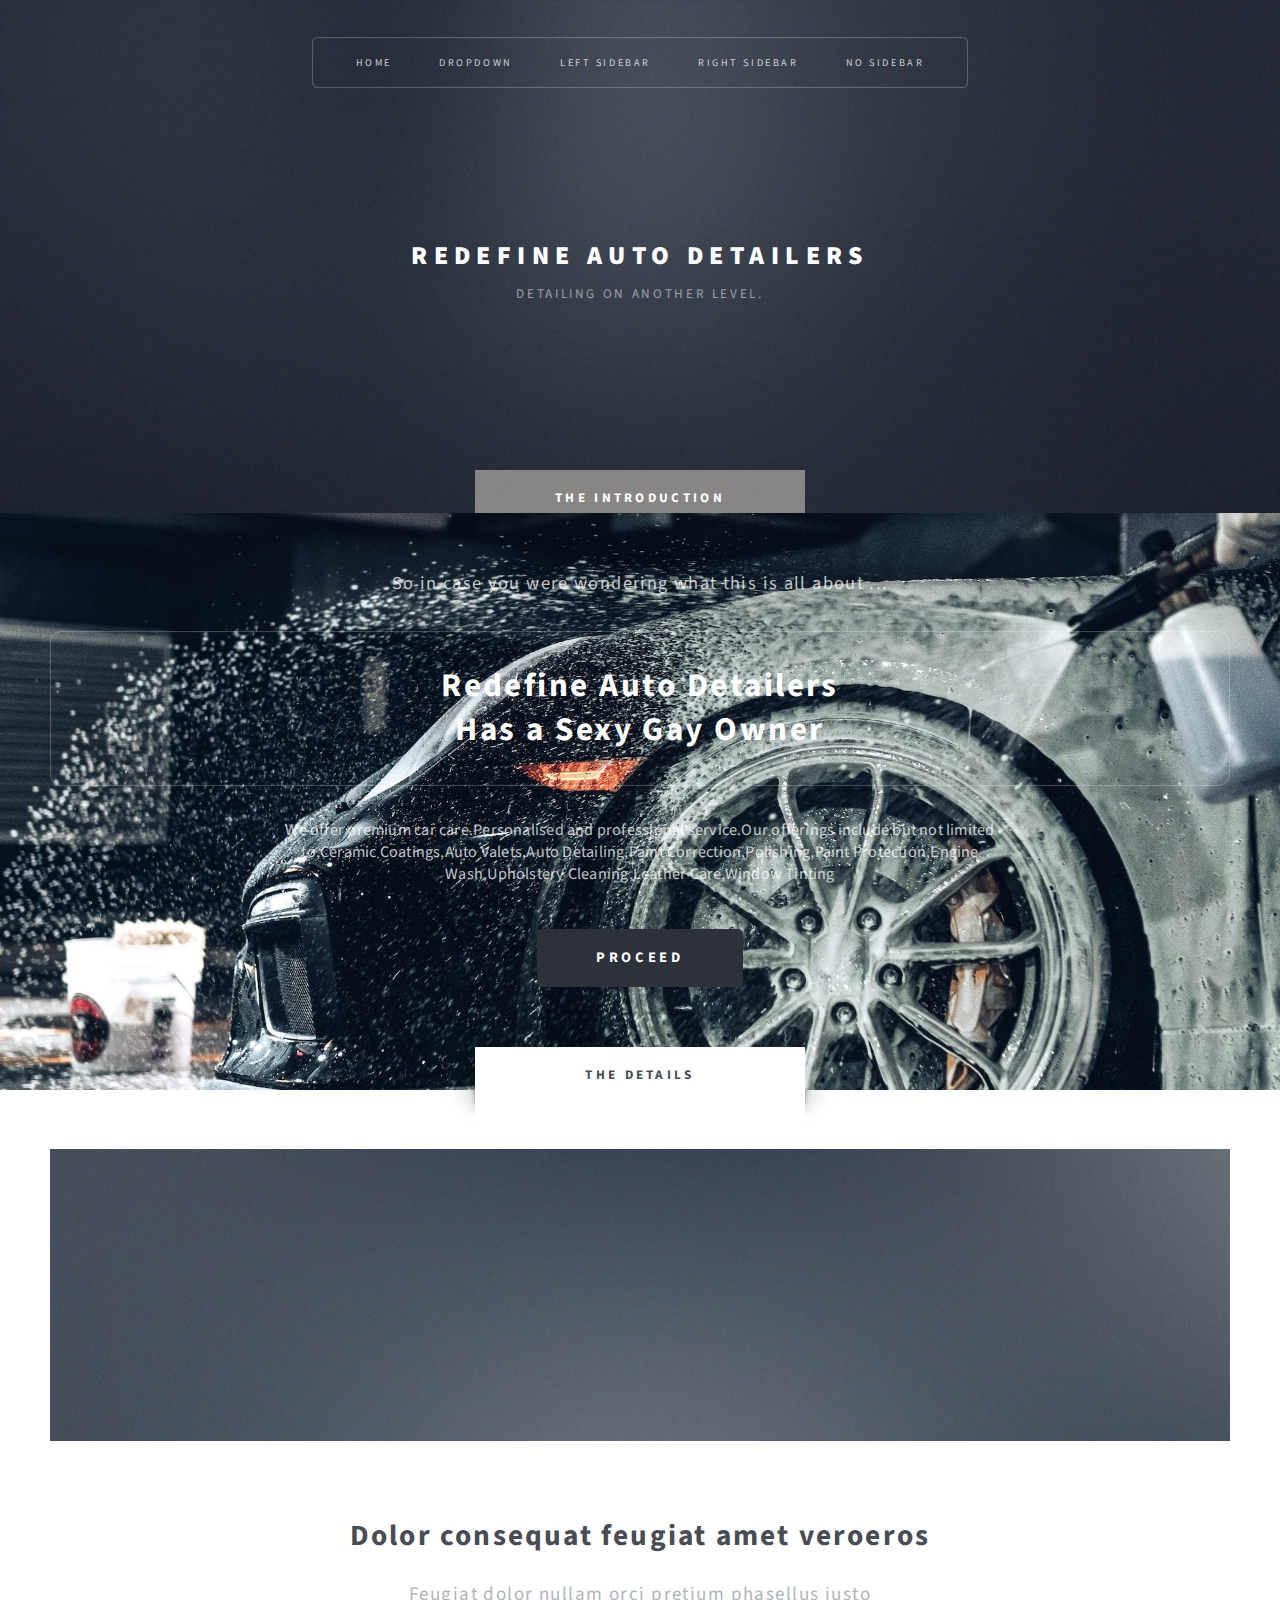
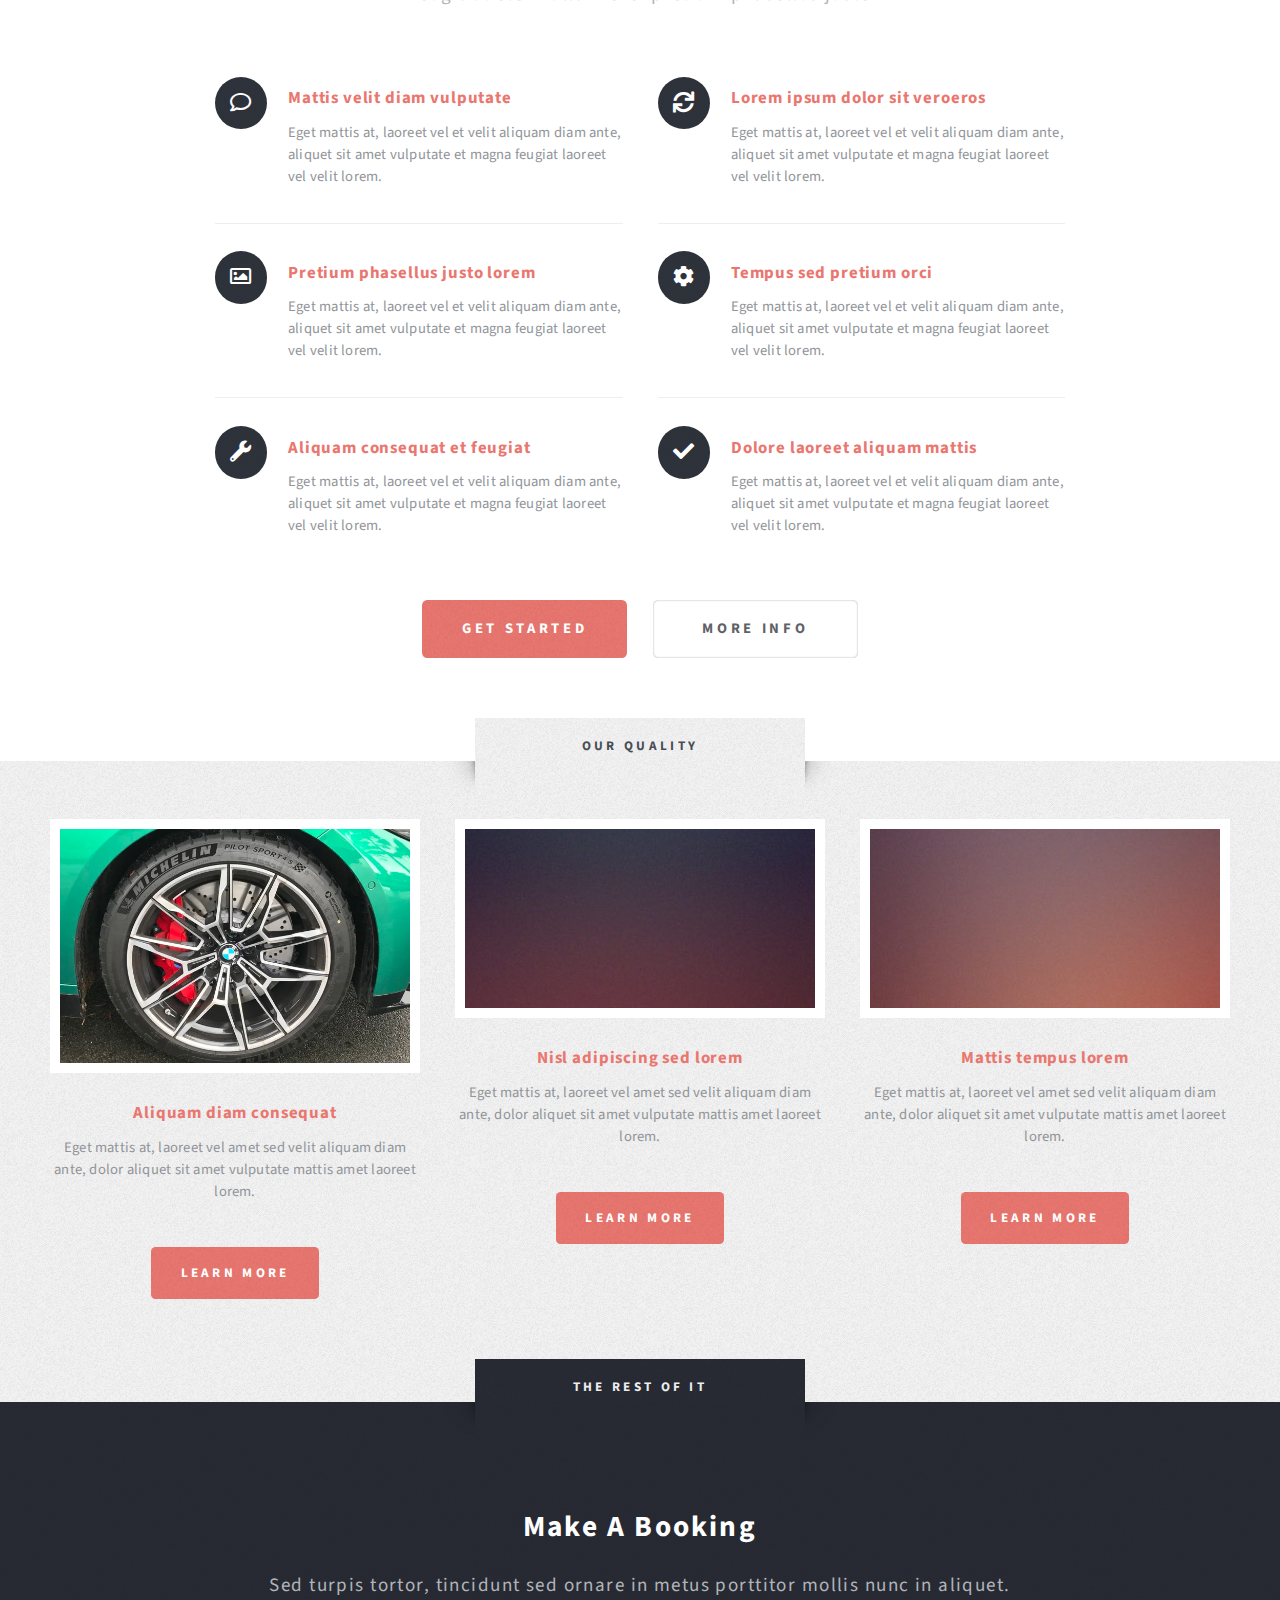
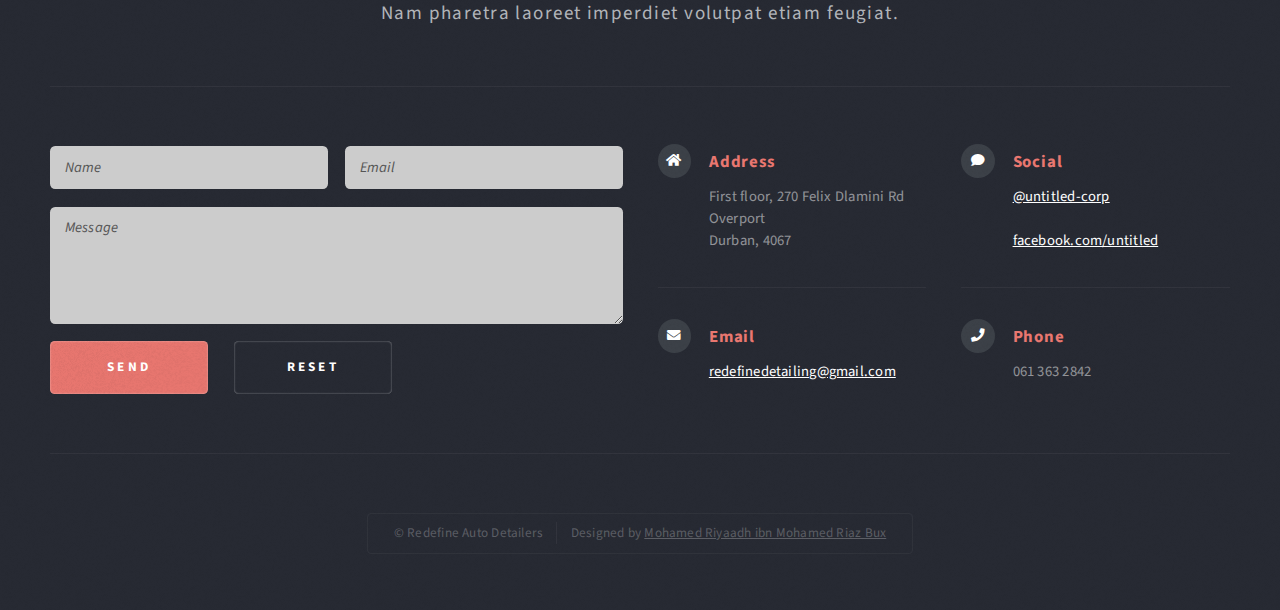
<file: index.html>
<!DOCTYPE HTML>
<html>
	<head>
		<title>Redefine Auto Detailers</title>
		<meta charset="utf-8" />
		<meta name="viewport" content="width=device-width, initial-scale=1, user-scalable=no" />
		<link rel="stylesheet" href="assets/css/main.css" />
	</head>
	<body class="homepage is-preload">
		<div id="page-wrapper">

			<!-- Header -->
				<section id="header" class="wrapper">

					<!-- Logo -->
						<div id="logo">
							<h1><a href="index.html">Redefine Auto Detailers</a></h1>
							<p>Detailing on another level.</p>
						</div>

					<!-- Nav -->
						<nav id="nav">
							<ul>
								<li class="current"><a href="index.html">Home</a></li>
								<li>
									<a href="#">Dropdown</a>
									<ul>
										<li><a href="#">Lorem ipsum</a></li>
										<li><a href="#">Magna veroeros</a></li>
										<li><a href="#">Etiam nisl</a></li>
										<li>
											<a href="#">Sed consequat</a>
											<ul>
												<li><a href="#">Lorem dolor</a></li>
												<li><a href="#">Amet consequat</a></li>
												<li><a href="#">Magna phasellus</a></li>
												<li><a href="#">Etiam nisl</a></li>
												<li><a href="#">Sed feugiat</a></li>
											</ul>
										</li>
										<li><a href="#">Nisl tempus</a></li>
									</ul>
								</li>
								<li><a href="left-sidebar.html">Left Sidebar</a></li>
								<li><a href="right-sidebar.html">Right Sidebar</a></li>
								<li><a href="no-sidebar.html">No Sidebar</a></li>
							</ul>
						</nav>

				</section>

			<!-- Intro -->
				<section id="intro" class="wrapper style1">
					<div class="title">The Introduction</div>
					<div class="container">
						<p class="style1">So in case you were wondering what this is all about ...</p>
						<p class="style2">
							Redefine Auto Detailers<br class="mobile-hide" />
							 Has a <a href="http://html5up.net" class="nobr">Sexy Gay Owner</a>
						</p>
						<p class="style3">We offer premium car care.Personalised and professional service.Our offerings include but not limited to,Ceramic Coatings,Auto Valets,Auto Detailing,Paint Correction,Polishing,Paint Protection,Engine Wash,Upholstery Cleaning,Leather Care,Window Tinting</p>
						<ul class="actions">
							<li><a href="#" class="button style3 large">Proceed</a></li>
						</ul>
					</div>
				</section>

			<!-- Main -->
				<section id="main" class="wrapper style2">
					<div class="title">The Details</div>
					<div class="container">

						<!-- Image -->
							<a href="#" class="image featured">
								<img src="images/pic01.jpg" alt="" />
							</a>

						<!-- Features -->
							<section id="features">
								<header class="style1">
									<h2>Dolor consequat feugiat amet veroeros</h2>
									<p>Feugiat dolor nullam orci pretium phasellus justo</p>
								</header>
								<div class="feature-list">
									<div class="row">
										<div class="col-6 col-12-medium">
											<section>
												<h3 class="icon fa-comment">Mattis velit diam vulputate</h3>
												<p>Eget mattis at, laoreet vel et velit aliquam diam ante, aliquet sit amet vulputate et magna feugiat laoreet vel velit lorem.</p>
											</section>
										</div>
										<div class="col-6 col-12-medium">
											<section>
												<h3 class="icon solid fa-sync">Lorem ipsum dolor sit veroeros</h3>
												<p>Eget mattis at, laoreet vel et velit aliquam diam ante, aliquet sit amet vulputate et magna feugiat laoreet vel velit lorem.</p>
											</section>
										</div>
										<div class="col-6 col-12-medium">
											<section>
												<h3 class="icon fa-image">Pretium phasellus justo lorem</h3>
												<p>Eget mattis at, laoreet vel et velit aliquam diam ante, aliquet sit amet vulputate et magna feugiat laoreet vel velit lorem.</p>
											</section>
										</div>
										<div class="col-6 col-12-medium">
											<section>
												<h3 class="icon solid fa-cog">Tempus sed pretium orci</h3>
												<p>Eget mattis at, laoreet vel et velit aliquam diam ante, aliquet sit amet vulputate et magna feugiat laoreet vel velit lorem.</p>
											</section>
										</div>
										<div class="col-6 col-12-medium">
											<section>
												<h3 class="icon solid fa-wrench">Aliquam consequat et feugiat</h3>
												<p>Eget mattis at, laoreet vel et velit aliquam diam ante, aliquet sit amet vulputate et magna feugiat laoreet vel velit lorem.</p>
											</section>
										</div>
										<div class="col-6 col-12-medium">
											<section>
												<h3 class="icon solid fa-check">Dolore laoreet aliquam mattis</h3>
												<p>Eget mattis at, laoreet vel et velit aliquam diam ante, aliquet sit amet vulputate et magna feugiat laoreet vel velit lorem.</p>
											</section>
										</div>
									</div>
								</div>
								<ul class="actions special">
									<li><a href="#" class="button style1 large">Get Started</a></li>
									<li><a href="#" class="button style2 large">More Info</a></li>
								</ul>
							</section>

					</div>
				</section>

			<!-- Highlights -->
				<section id="highlights" class="wrapper style3">
					<div class="title">Our Quality</div>
					<div class="container">
						<div class="row aln-center">
							<div class="col-4 col-12-medium">
								<section class="highlight">
									<a href="#" class="image featured"><img src="images/M3rims.webp" alt="" /></a>
									<h3><a href="#">Aliquam diam consequat</a></h3>
									<p>Eget mattis at, laoreet vel amet sed velit aliquam diam ante, dolor aliquet sit amet vulputate mattis amet laoreet lorem.</p>
									<ul class="actions">
										<li><a href="#" class="button style1">Learn More</a></li>
									</ul>
								</section>
							</div>
							<div class="col-4 col-12-medium">
								<section class="highlight">
									<a href="#" class="image featured"><img src="images/pic03.jpg" alt="" /></a>
									<h3><a href="#">Nisl adipiscing sed lorem</a></h3>
									<p>Eget mattis at, laoreet vel amet sed velit aliquam diam ante, dolor aliquet sit amet vulputate mattis amet laoreet lorem.</p>
									<ul class="actions">
										<li><a href="#" class="button style1">Learn More</a></li>
									</ul>
								</section>
							</div>
							<div class="col-4 col-12-medium">
								<section class="highlight">
									<a href="#" class="image featured"><img src="images/pic04.jpg" alt="" /></a>
									<h3><a href="#">Mattis tempus lorem</a></h3>
									<p>Eget mattis at, laoreet vel amet sed velit aliquam diam ante, dolor aliquet sit amet vulputate mattis amet laoreet lorem.</p>
									<ul class="actions">
										<li><a href="#" class="button style1">Learn More</a></li>
									</ul>
								</section>
							</div>
						</div>
					</div>
				</section>

			<!-- Footer -->
				<section id="footer" class="wrapper">
					<div class="title">The Rest Of It</div>
					<div class="container">
						<header class="style1">
							<h2>Make A Booking</h2>
							<p>
								Sed turpis tortor, tincidunt sed ornare in metus porttitor mollis nunc in aliquet.<br />
								Nam pharetra laoreet imperdiet volutpat etiam feugiat.
							</p>
						</header>
						<div class="row">
							<div class="col-6 col-12-medium">
								

								<!-- Contact Form -->
									<section>
										<form method="post" action="#">
											<div class="row gtr-50">
												<div class="col-6 col-12-small">
													<input type="text" name="name" id="contact-name" placeholder="Name" />
												</div>
												<div class="col-6 col-12-small">
													<input type="text" name="email" id="contact-email" placeholder="Email" />
												</div>
												<div class="col-12">
													<textarea name="message" id="contact-message" placeholder="Message" rows="4"></textarea>
												</div>
												<div class="col-12">
													<ul class="actions">
														<li><input type="submit" class="style1" value="Send" /></li>
														<li><input type="reset" class="style2" value="Reset" /></li>
													</ul>
												</div>
											</div>
										</form>
									</section>

							</div>
							<div class="col-6 col-12-medium">

								<!-- Contact -->
									<section class="feature-list small">
										<div class="row">
											<div class="col-6 col-12-small">
												<section>
													<h3 class="icon solid fa-home">Address</h3>
													<p>
														First floor, 270 Felix Dlamini Rd<br />
														Overport<br />
														Durban, 4067
													</p>
												</section>
											</div>
											<div class="col-6 col-12-small">
												<section>
													<h3 class="icon solid fa-comment">Social</h3>
													<p>
														<a href="#">@untitled-corp</a><br />
														<a href="#"></a><br />
														<a href="#">facebook.com/untitled</a>
													</p>
												</section>
											</div>
											<div class="col-6 col-12-small">
												<section>
													<h3 class="icon solid fa-envelope">Email</h3>
													<p>
														<a href="redefinedetailing@gmail.com">redefinedetailing@gmail.com</a>
													</p>
												</section>
											</div>
											<div class="col-6 col-12-small">
												<section>
													<h3 class="icon solid fa-phone">Phone</h3>
													<p>
														061 363 2842
													</p>
												</section>
											</div>
										</div>
									</section>

							</div>
						</div>
						<div id="copyright">
							<ul>
								<li>&copy; Redefine Auto Detailers </li><li>Designed by <a href=<"#">Mohamed Riyaadh ibn Mohamed Riaz Bux</a></li>
							</ul>
						</div>
					</div>
				</section>

		</div>

		<!-- Scripts -->
			<script src="assets/js/jquery.min.js"></script>
			<script src="assets/js/jquery.dropotron.min.js"></script>
			<script src="assets/js/browser.min.js"></script>
			<script src="assets/js/breakpoints.min.js"></script>
			<script src="assets/js/util.js"></script>
			<script src="assets/js/main.js"></script>

	</body>
</html>
</file>
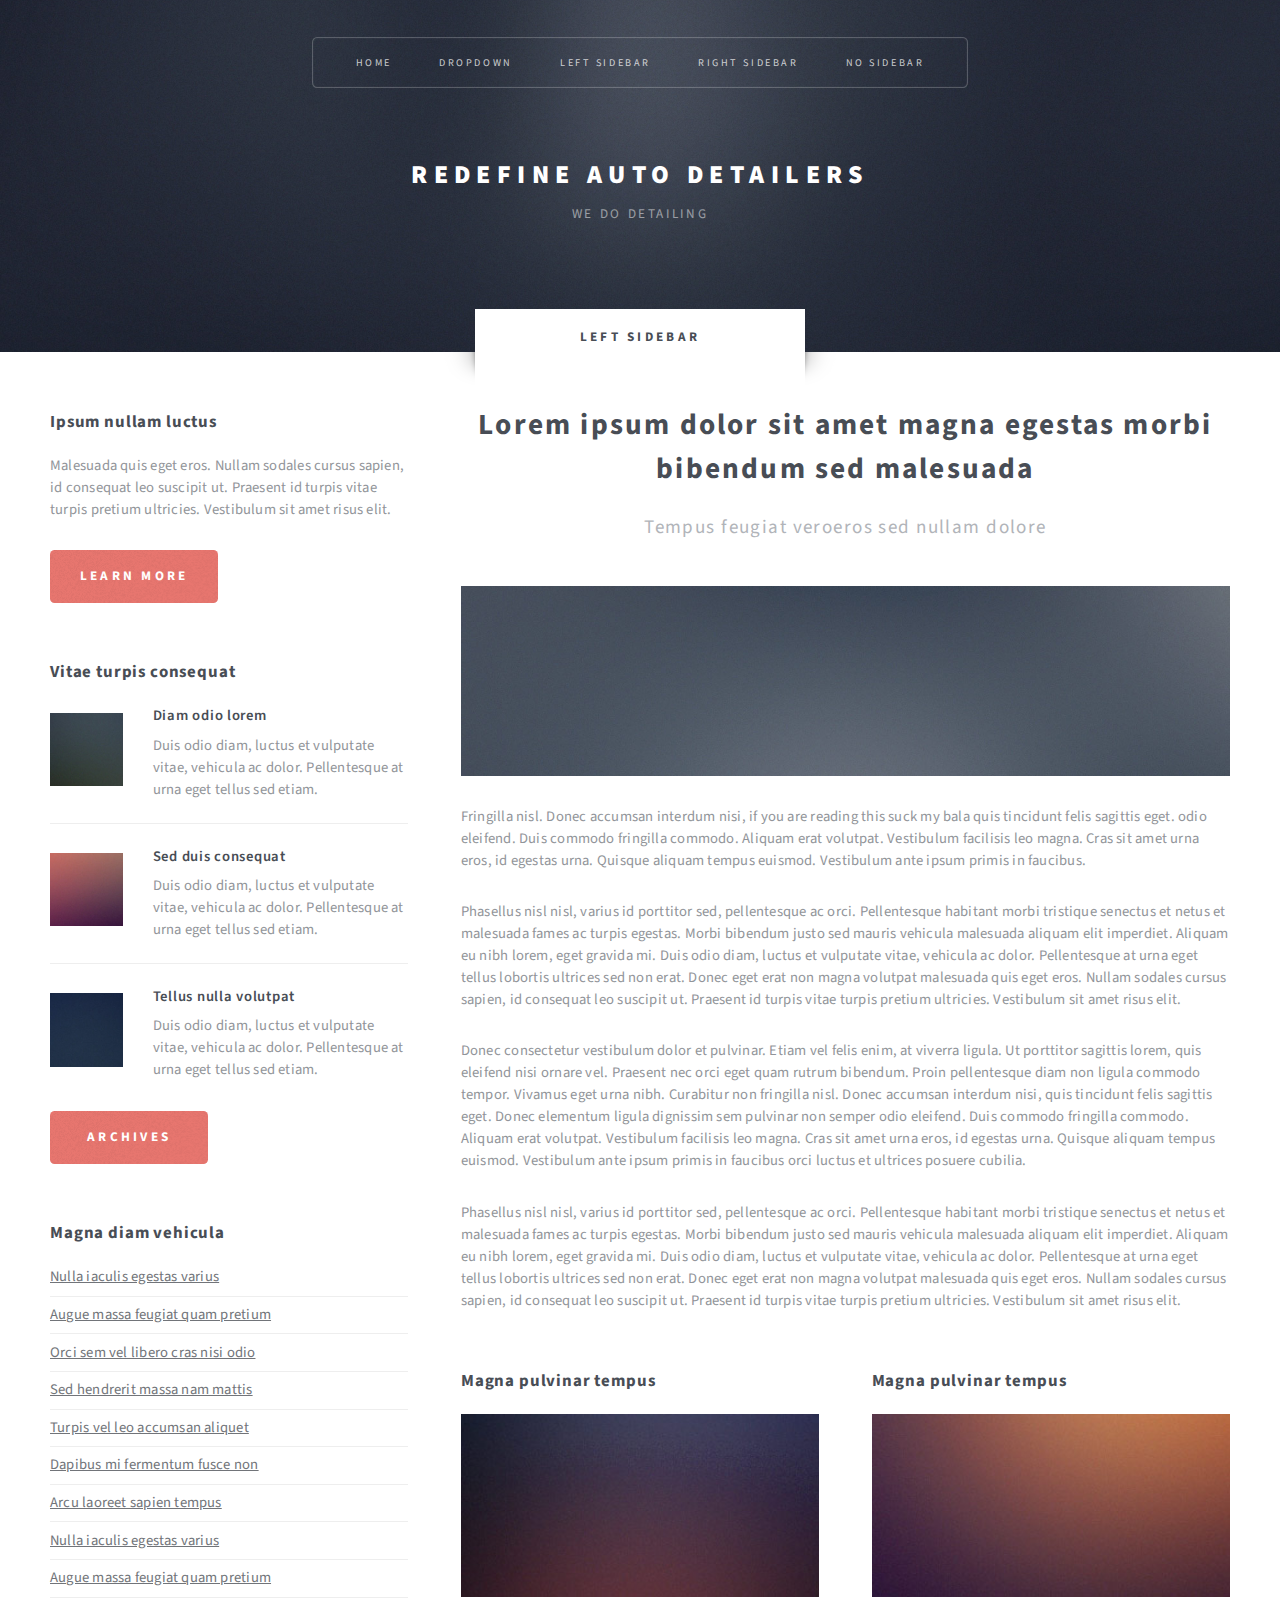
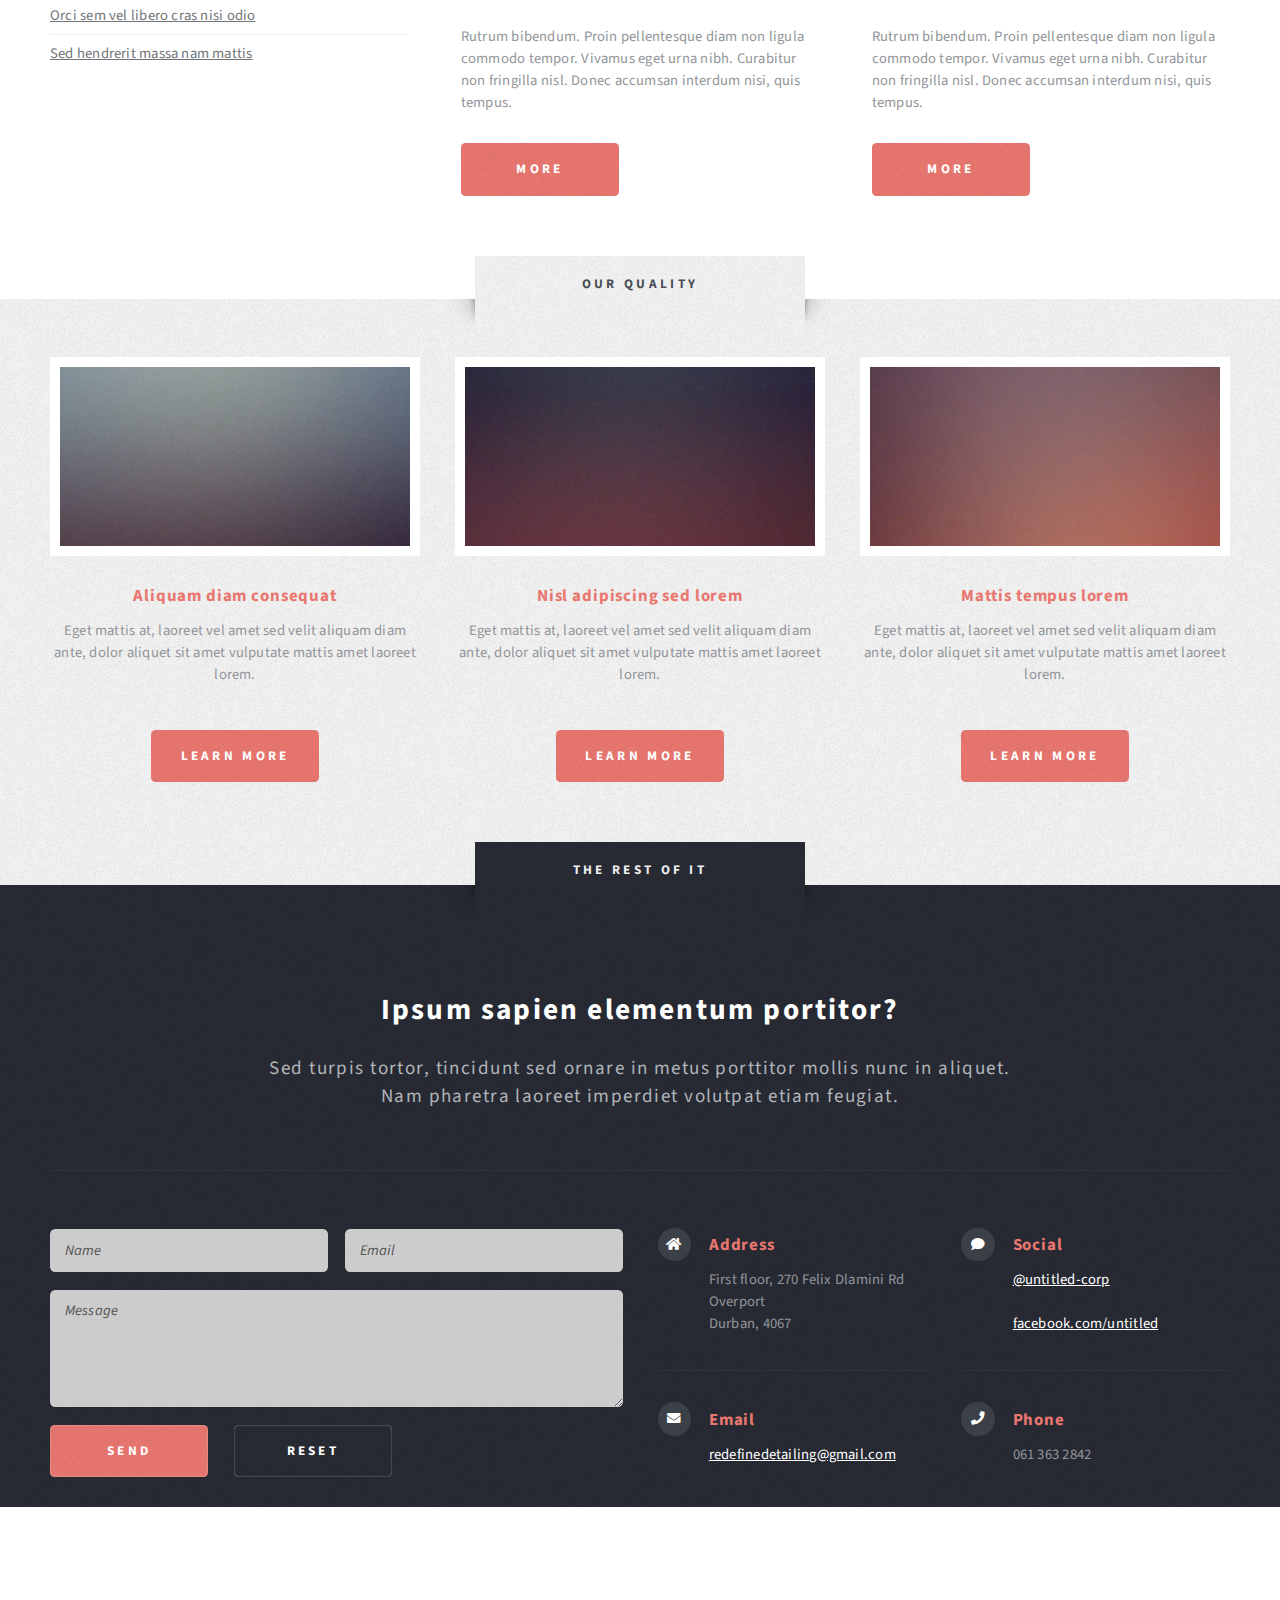
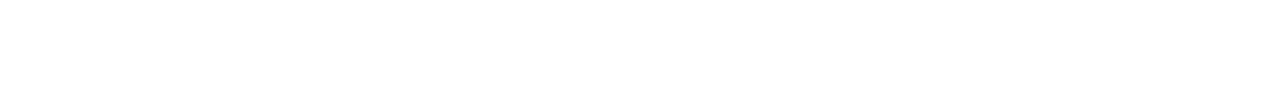
<file: left-sidebar.html>
<!DOCTYPE HTML>
<!--
	Escape Velocity by HTML5 UP
	html5up.net | @ajlkn
	Free for personal and commercial use under the CCA 3.0 license (html5up.net/license)
-->
<html>
	<head>
		<title>Redefine Auto Detailers</title>
		<meta charset="utf-8" />
		<meta name="viewport" content="width=device-width, initial-scale=1, user-scalable=no" />
		<link rel="stylesheet" href="assets/css/main.css" />
	</head>
	<body class="left-sidebar is-preload">
		<div id="page-wrapper">

			<!-- Header -->
				<section id="header" class="wrapper">

					<!-- Logo -->
						<div id="logo">
							<h1><a href="index.html">Redefine Auto Detailers</a></h1>
							<p>We do detailing</p>
						</div>

					<!-- Nav -->
						<nav id="nav">
							<ul>
								<li><a href="index.html">Home</a></li>
								<li>
									<a href="#">Dropdown</a>
									<ul>
										<li><a href="#">Lorem ipsum</a></li>
										<li><a href="#">Magna veroeros</a></li>
										<li><a href="#">Etiam nisl</a></li>
										<li>
											<a href="#">Sed consequat</a>
											<ul>
												<li><a href="#">Lorem dolor</a></li>
												<li><a href="#">Amet consequat</a></li>
												<li><a href="#">Magna phasellus</a></li>
												<li><a href="#">Etiam nisl</a></li>
												<li><a href="#">Sed feugiat</a></li>
											</ul>
										</li>
										<li><a href="#">Nisl tempus</a></li>
									</ul>
								</li>
								<li class="current"><a href="left-sidebar.html">Left Sidebar</a></li>
								<li><a href="right-sidebar.html">Right Sidebar</a></li>
								<li><a href="no-sidebar.html">No Sidebar</a></li>
							</ul>
						</nav>

				</section>

			<!-- Main -->
				<section id="main" class="wrapper style2">
					<div class="title">Left Sidebar</div>
					<div class="container">
						<div class="row gtr-150">
							<div class="col-4 col-12-medium">

								<!-- Sidebar -->
									<div id="sidebar">
										<section class="box">
											<header>
												<h2>Ipsum nullam luctus</h2>
											</header>
											<p>Malesuada quis eget eros. Nullam sodales cursus sapien, id consequat
											leo suscipit ut. Praesent id turpis vitae turpis pretium ultricies. Vestibulum sit
											amet risus elit.</p>
											<a href="#" class="button style1">Learn More</a>
										</section>
										<section class="box">
											<header>
												<h2>Vitae turpis consequat</h2>
											</header>
											<ul class="style2">
												<li>
													<article class="box post-excerpt">
														<a href="#" class="image left"><img src="images/pic08.jpg" alt="" /></a>
														<h3><a href="#">Diam odio lorem</a></h3>
														<p>Duis odio diam, luctus et vulputate vitae, vehicula ac dolor. Pellentesque at urna eget tellus sed etiam.</p>
													</article>
												</li>
												<li>
													<article class="box post-excerpt">
														<a href="#" class="image left"><img src="images/pic09.jpg" alt="" /></a>
														<h3><a href="#">Sed duis consequat</a></h3>
														<p>Duis odio diam, luctus et vulputate vitae, vehicula ac dolor. Pellentesque at urna eget tellus sed etiam.</p>
													</article>
												</li>
												<li>
													<article class="box post-excerpt">
														<a href="#" class="image left"><img src="images/pic10.jpg" alt="" /></a>
														<h3><a href="#">Tellus nulla volutpat</a></h3>
														<p>Duis odio diam, luctus et vulputate vitae, vehicula ac dolor. Pellentesque at urna eget tellus sed etiam.</p>
													</article>
												</li>
											</ul>
											<a href="#" class="button style1">Archives</a>
										</section>
										<section class="box">
											<header>
												<h2>Magna diam vehicula</h2>
											</header>
											<ul class="style3">
												<li><a href="#">Nulla iaculis egestas varius</a></li>
												<li><a href="#">Augue massa feugiat quam pretium</a></li>
												<li><a href="#">Orci sem vel libero cras nisi odio</a></li>
												<li><a href="#">Sed hendrerit massa nam mattis</a></li>
												<li><a href="#">Turpis vel leo accumsan aliquet</a></li>
												<li><a href="#">Dapibus mi fermentum fusce non</a></li>
												<li><a href="#">Arcu laoreet sapien tempus</a></li>
												<li><a href="#">Nulla iaculis egestas varius</a></li>
												<li><a href="#">Augue massa feugiat quam pretium</a></li>
												<li><a href="#">Orci sem vel libero cras nisi odio</a></li>
												<li><a href="#">Sed hendrerit massa nam mattis</a></li>
											</ul>
										</section>
									</div>

							</div>
							<div class="col-8 col-12-medium imp-medium">

								<!-- Content -->
									<div id="content">
										<article class="box post">
											<header class="style1">
												<h2>Lorem ipsum dolor sit amet magna egestas morbi bibendum sed malesuada</h2>
												<p>Tempus feugiat veroeros sed nullam dolore</p>
											</header>
											<a href="#" class="image featured">
												<img src="images/pic01.jpg" alt="" />
											</a>
											<p>Fringilla nisl. Donec accumsan interdum nisi, if you are reading this suck my bala quis tincidunt felis sagittis eget.
											odio eleifend. Duis commodo fringilla commodo. Aliquam erat volutpat. Vestibulum
											facilisis leo magna. Cras sit amet urna eros, id egestas urna. Quisque aliquam
											tempus euismod. Vestibulum ante ipsum primis in faucibus.</p>
											<p>Phasellus nisl nisl, varius id porttitor sed, pellentesque ac orci. Pellentesque
											habitant morbi tristique senectus et netus et malesuada fames ac turpis egestas. Morbi
											bibendum justo sed mauris vehicula malesuada aliquam elit imperdiet. Aliquam eu nibh
											lorem, eget gravida mi. Duis odio diam, luctus et vulputate vitae, vehicula ac dolor.
											Pellentesque at urna eget tellus lobortis ultrices sed non erat. Donec eget erat non
											magna volutpat malesuada quis eget eros. Nullam sodales cursus sapien, id consequat
											leo suscipit ut. Praesent id turpis vitae turpis pretium ultricies. Vestibulum sit
											amet risus elit.</p>
											<p>Donec consectetur vestibulum dolor et pulvinar. Etiam vel felis enim, at viverra
											ligula. Ut porttitor sagittis lorem, quis eleifend nisi ornare vel. Praesent nec orci
											eget quam rutrum bibendum. Proin pellentesque diam non ligula commodo tempor. Vivamus
											eget urna nibh. Curabitur non fringilla nisl. Donec accumsan interdum nisi, quis
											tincidunt felis sagittis eget. Donec elementum ligula dignissim sem pulvinar non semper
											odio eleifend. Duis commodo fringilla commodo. Aliquam erat volutpat. Vestibulum
											facilisis leo magna. Cras sit amet urna eros, id egestas urna. Quisque aliquam
											tempus euismod. Vestibulum ante ipsum primis in faucibus orci luctus et ultrices
											posuere cubilia.</p>
											<p>Phasellus nisl nisl, varius id porttitor sed, pellentesque ac orci. Pellentesque
											habitant morbi tristique senectus et netus et malesuada fames ac turpis egestas. Morbi
											bibendum justo sed mauris vehicula malesuada aliquam elit imperdiet. Aliquam eu nibh
											lorem, eget gravida mi. Duis odio diam, luctus et vulputate vitae, vehicula ac dolor.
											Pellentesque at urna eget tellus lobortis ultrices sed non erat. Donec eget erat non
											magna volutpat malesuada quis eget eros. Nullam sodales cursus sapien, id consequat
											leo suscipit ut. Praesent id turpis vitae turpis pretium ultricies. Vestibulum sit
											amet risus elit.</p>
										</article>
										<div class="row gtr-150">
											<div class="col-6 col-12-small">
												<section class="box">
													<header>
														<h2>Magna pulvinar tempus</h2>
													</header>
													<a href="#" class="image featured"><img src="images/pic05.jpg" alt="" /></a>
													<p>Rutrum bibendum. Proin pellentesque diam non ligula commodo tempor. Vivamus
													eget urna nibh. Curabitur non fringilla nisl. Donec accumsan interdum nisi, quis
													tempus.</p>
													<a href="#" class="button style1">More</a>
												</section>
											</div>
											<div class="col-6 col-12-small">
												<section class="box">
													<header>
														<h2>Magna pulvinar tempus</h2>
													</header>
													<a href="#" class="image featured"><img src="images/pic06.jpg" alt="" /></a>
													<p>Rutrum bibendum. Proin pellentesque diam non ligula commodo tempor. Vivamus
													eget urna nibh. Curabitur non fringilla nisl. Donec accumsan interdum nisi, quis
													tempus.</p>
													<a href="#" class="button style1">More</a>
												</section>
											</div>
										</div>
									</div>

							</div>
						</div>
					</div>
				</section>

			<!-- Highlights -->
				<section id="highlights" class="wrapper style3">
					<div class="title">Our Quality</div>
					<div class="container">
						<div class="row aln-center">
							<div class="col-4 col-12-medium">
								<section class="highlight">
									<a href="#" class="image featured"><img src="images/pic02.jpg" alt="" /></a>
									<h3><a href="#">Aliquam diam consequat</a></h3>
									<p>Eget mattis at, laoreet vel amet sed velit aliquam diam ante, dolor aliquet sit amet vulputate mattis amet laoreet lorem.</p>
									<ul class="actions">
										<li><a href="#" class="button style1">Learn More</a></li>
									</ul>
								</section>
							</div>
							<div class="col-4 col-12-medium">
								<section class="highlight">
									<a href="#" class="image featured"><img src="images/pic03.jpg" alt="" /></a>
									<h3><a href="#">Nisl adipiscing sed lorem</a></h3>
									<p>Eget mattis at, laoreet vel amet sed velit aliquam diam ante, dolor aliquet sit amet vulputate mattis amet laoreet lorem.</p>
									<ul class="actions">
										<li><a href="#" class="button style1">Learn More</a></li>
									</ul>
								</section>
							</div>
							<div class="col-4 col-12-medium">
								<section class="highlight">
									<a href="#" class="image featured"><img src="images/pic04.jpg" alt="" /></a>
									<h3><a href="#">Mattis tempus lorem</a></h3>
									<p>Eget mattis at, laoreet vel amet sed velit aliquam diam ante, dolor aliquet sit amet vulputate mattis amet laoreet lorem.</p>
									<ul class="actions">
										<li><a href="#" class="button style1">Learn More</a></li>
									</ul>
								</section>
							</div>
						</div>
					</div>
				</section>

			<!-- Footer -->
				<section id="footer" class="wrapper">
					<div class="title">The Rest Of It</div>
					<div class="container">
						<header class="style1">
							<h2>Ipsum sapien elementum portitor?</h2>
							<p>
								Sed turpis tortor, tincidunt sed ornare in metus porttitor mollis nunc in aliquet.<br />
								Nam pharetra laoreet imperdiet volutpat etiam feugiat.
							</p>
						</header>
						<div class="row">
							<div class="col-6 col-12-medium">

								<!-- Contact Form -->
									<section>
										<form method="post" action="#">
											<div class="row gtr-50">
												<div class="col-6 col-12-small">
													<input type="text" name="name" id="contact-name" placeholder="Name" />
												</div>
												<div class="col-6 col-12-small">
													<input type="text" name="email" id="contact-email" placeholder="Email" />
												</div>
												<div class="col-12">
													<textarea name="message" id="contact-message" placeholder="Message" rows="4"></textarea>
												</div>
												<div class="col-12">
													<ul class="actions">
														<li><input type="submit" class="style1" value="Send" /></li>
														<li><input type="reset" class="style2" value="Reset" /></li>
													</ul>
												</div>
											</div>
										</form>
									</section>

							</div>
							<div class="col-6 col-12-medium">

								<!-- Contact -->
								<section class="feature-list small">
									<div class="row">
										<div class="col-6 col-12-small">
											<section>
												<h3 class="icon solid fa-home">Address</h3>
												<p>
													First floor, 270 Felix Dlamini Rd<br />
													Overport<br />
													Durban, 4067
												</p>
											</section>
										</div>
										<div class="col-6 col-12-small">
											<section>
												<h3 class="icon solid fa-comment">Social</h3>
												<p>
													<a href="#">@untitled-corp</a><br />
													<a href="#"></a><br />
													<a href="#">facebook.com/untitled</a>
												</p>
											</section>
										</div>
										<div class="col-6 col-12-small">
											<section>
												<h3 class="icon solid fa-envelope">Email</h3>
												<p>
													<a href="redefinedetailing@gmail.com">redefinedetailing@gmail.com</a>
												</p>
											</section>
										</div>
										<div class="col-6 col-12-small">
											<section>
												<h3 class="icon solid fa-phone">Phone</h3>
												<p>
													061 363 2842
												</p>
											</section>
										</div>
									</div>
								</section>
											</div>
										</div>
									</section>

							</div>
						</div>
						<div id="copyright">
							<ul>
								<li>&copy; Redefine Auto Detailers </li><li>Designed by <a href=<"#">Mohamed Riyaadh ibn Mohamed Riaz Bux</a></li>
							</ul>
						</div>
					</div>
				</section>

		</div>

		<!-- Scripts -->
			<script src="assets/js/jquery.min.js"></script>
			<script src="assets/js/jquery.dropotron.min.js"></script>
			<script src="assets/js/browser.min.js"></script>
			<script src="assets/js/breakpoints.min.js"></script>
			<script src="assets/js/util.js"></script>
			<script src="assets/js/main.js"></script>

	</body>
</html>
</file>
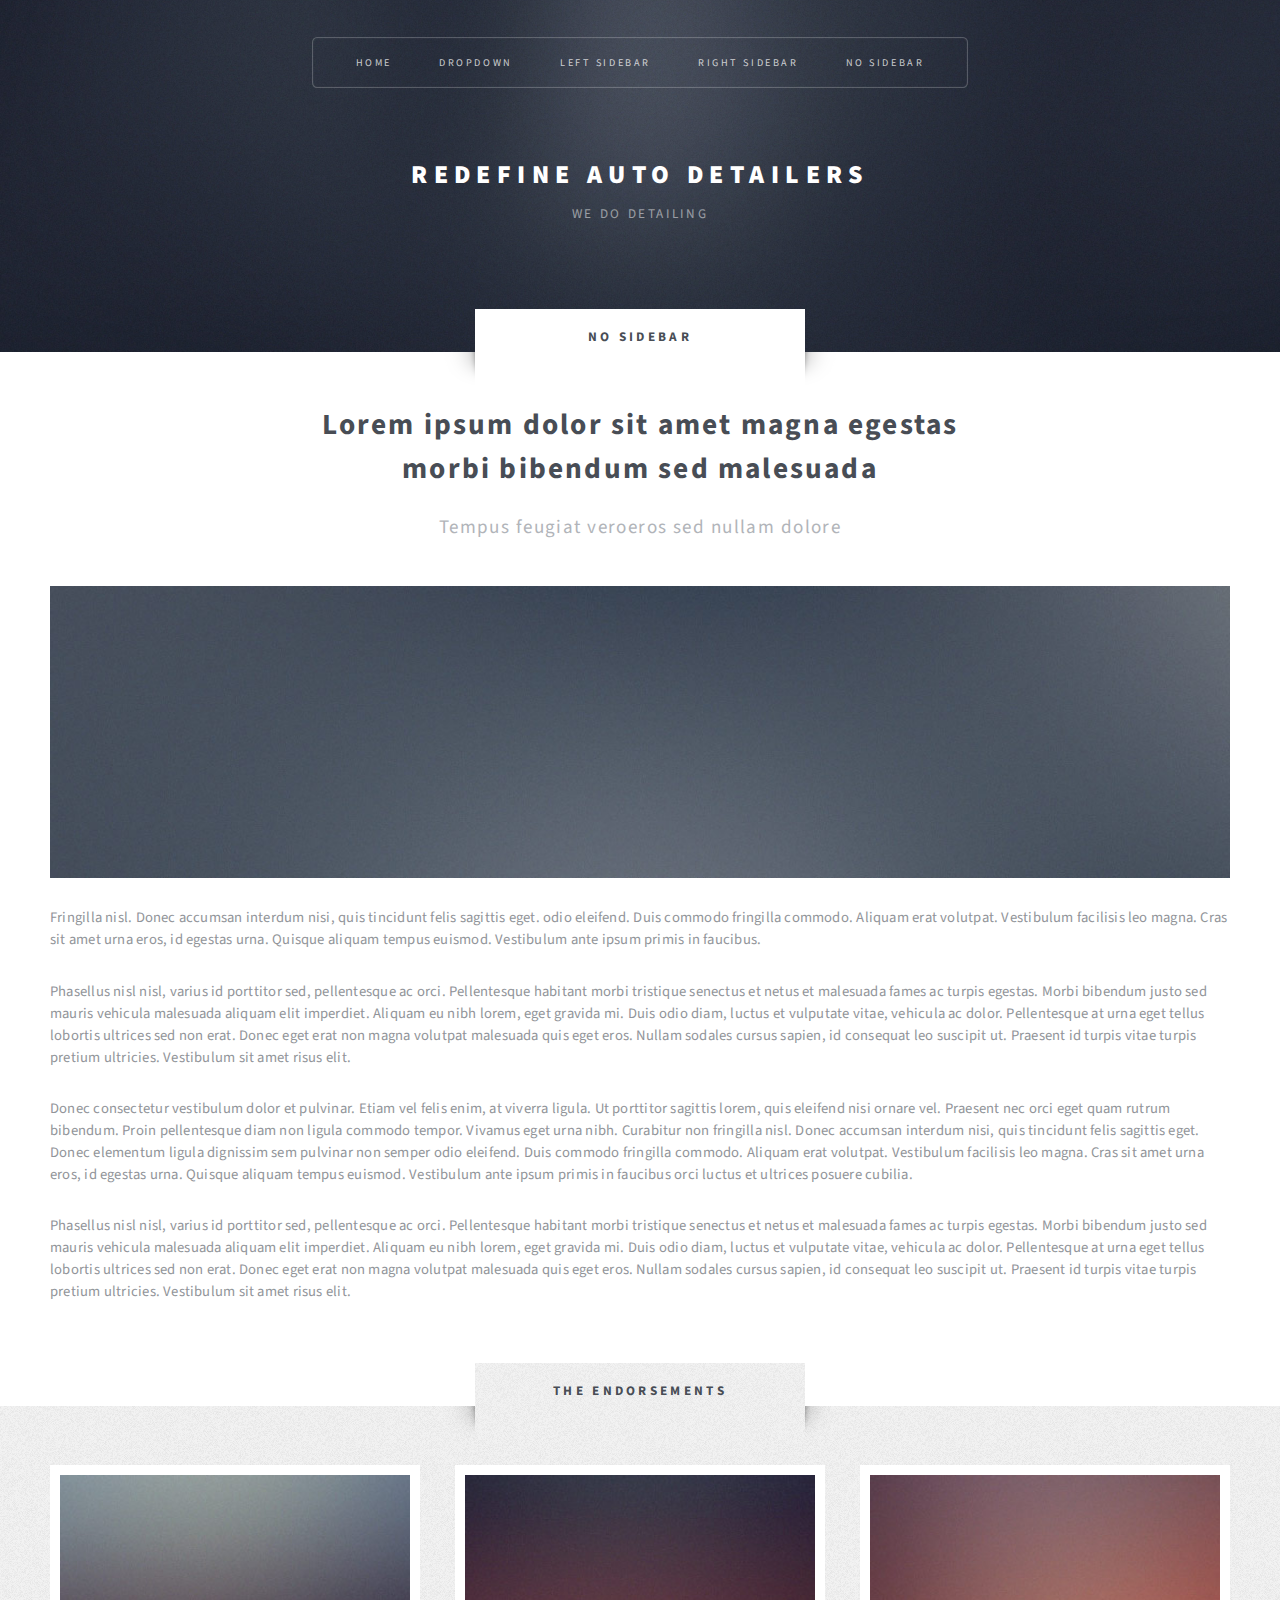
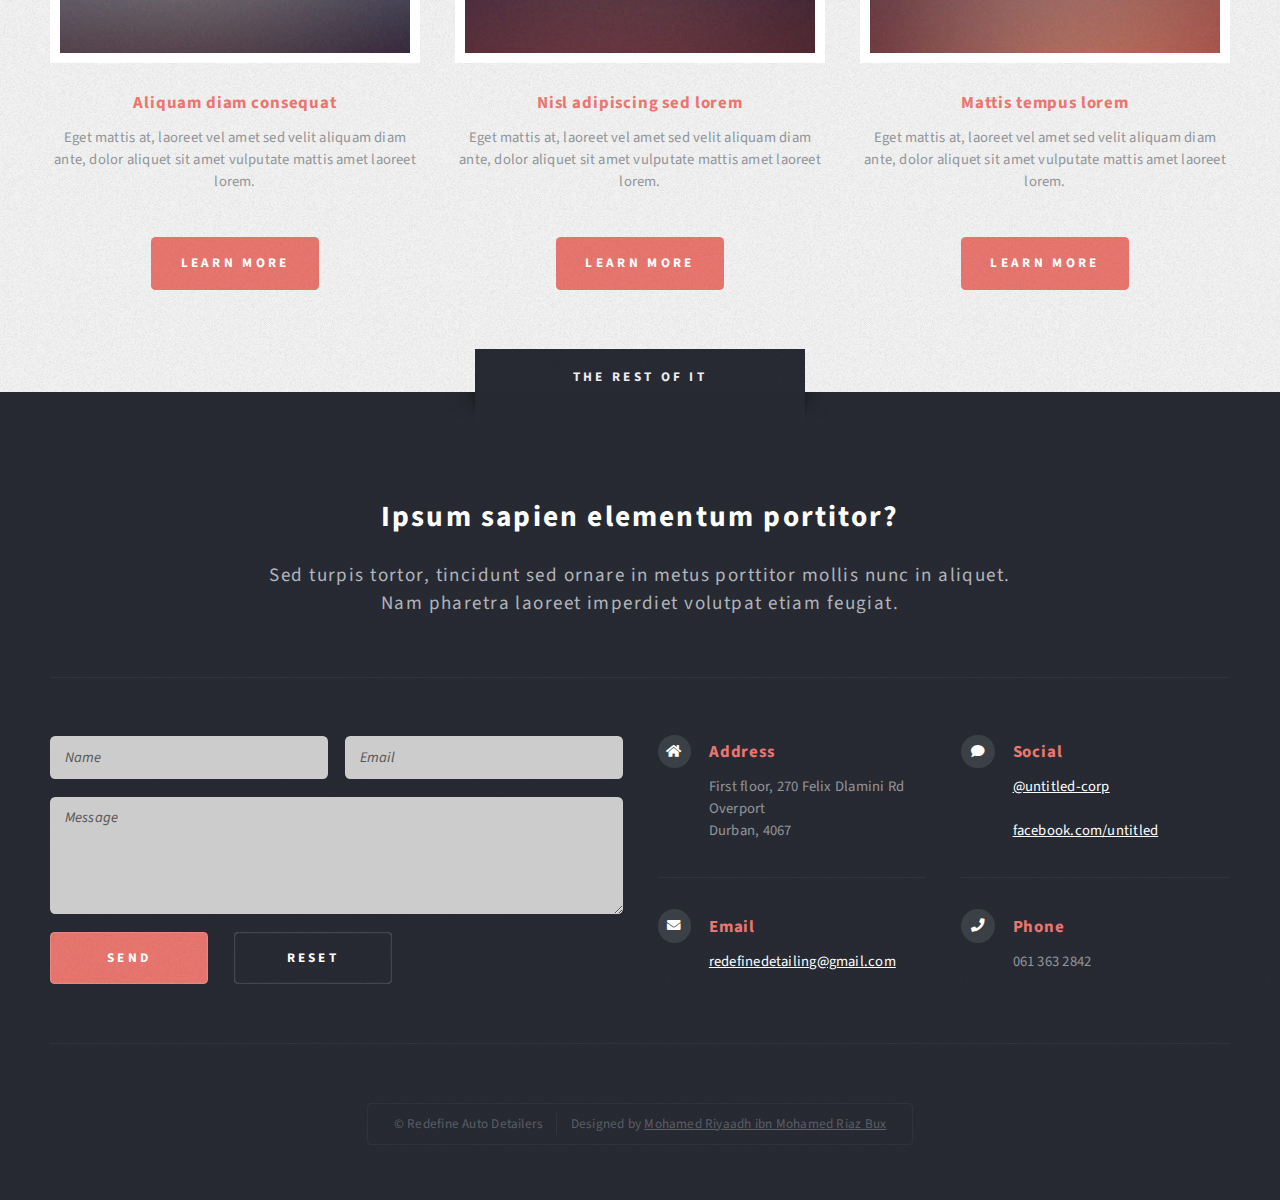
<file: no-sidebar.html>
<!DOCTYPE HTML>
<!--
	Escape Velocity by HTML5 UP
	html5up.net | @ajlkn
	Free for personal and commercial use under the CCA 3.0 license (html5up.net/license)
-->
<html>
	<head>
		<title>Redefine Auto Detailers</title>
		<meta charset="utf-8" />
		<meta name="viewport" content="width=device-width, initial-scale=1, user-scalable=no" />
		<link rel="stylesheet" href="assets/css/main.css" />
	</head>
	<body class="no-sidebar is-preload">
		<div id="page-wrapper">

			<!-- Header -->
				<section id="header" class="wrapper">

					<!-- Logo -->
						<div id="logo">
							<h1><a href="index.html">Redefine Auto Detailers</a></h1>
							<p>We do detailing</p>
						</div>

					<!-- Nav -->
						<nav id="nav">
							<ul>
								<li><a href="index.html">Home</a></li>
								<li>
									<a href="#">Dropdown</a>
									<ul>
										<li><a href="#">Lorem ipsum</a></li>
										<li><a href="#">Magna veroeros</a></li>
										<li><a href="#">Etiam nisl</a></li>
										<li>
											<a href="#">Sed consequat</a>
											<ul>
												<li><a href="#">Lorem dolor</a></li>
												<li><a href="#">Amet consequat</a></li>
												<li><a href="#">Magna phasellus</a></li>
												<li><a href="#">Etiam nisl</a></li>
												<li><a href="#">Sed feugiat</a></li>
											</ul>
										</li>
										<li><a href="#">Nisl tempus</a></li>
									</ul>
								</li>
								<li><a href="left-sidebar.html">Left Sidebar</a></li>
								<li><a href="right-sidebar.html">Right Sidebar</a></li>
								<li class="current"><a href="no-sidebar.html">No Sidebar</a></li>
							</ul>
						</nav>

				</section>

			<!-- Main -->
				<div id="main" class="wrapper style2">
					<div class="title">No Sidebar</div>
					<div class="container">

						<!-- Content -->
							<div id="content">
								<article class="box post">
									<header class="style1">
										<h2>Lorem ipsum dolor sit amet magna egestas<br class="mobile-hide" />
										morbi bibendum sed malesuada</h2>
										<p>Tempus feugiat veroeros sed nullam dolore</p>
									</header>
									<a href="#" class="image featured">
										<img src="images/pic01.jpg" alt="" />
									</a>
									<p>Fringilla nisl. Donec accumsan interdum nisi, quis tincidunt felis sagittis eget.
									odio eleifend. Duis commodo fringilla commodo. Aliquam erat volutpat. Vestibulum
									facilisis leo magna. Cras sit amet urna eros, id egestas urna. Quisque aliquam
									tempus euismod. Vestibulum ante ipsum primis in faucibus.</p>
									<p>Phasellus nisl nisl, varius id porttitor sed, pellentesque ac orci. Pellentesque
									habitant morbi tristique senectus et netus et malesuada fames ac turpis egestas. Morbi
									bibendum justo sed mauris vehicula malesuada aliquam elit imperdiet. Aliquam eu nibh
									lorem, eget gravida mi. Duis odio diam, luctus et vulputate vitae, vehicula ac dolor.
									Pellentesque at urna eget tellus lobortis ultrices sed non erat. Donec eget erat non
									magna volutpat malesuada quis eget eros. Nullam sodales cursus sapien, id consequat
									leo suscipit ut. Praesent id turpis vitae turpis pretium ultricies. Vestibulum sit
									amet risus elit.</p>
									<p>Donec consectetur vestibulum dolor et pulvinar. Etiam vel felis enim, at viverra
									ligula. Ut porttitor sagittis lorem, quis eleifend nisi ornare vel. Praesent nec orci
									eget quam rutrum bibendum. Proin pellentesque diam non ligula commodo tempor. Vivamus
									eget urna nibh. Curabitur non fringilla nisl. Donec accumsan interdum nisi, quis
									tincidunt felis sagittis eget. Donec elementum ligula dignissim sem pulvinar non semper
									odio eleifend. Duis commodo fringilla commodo. Aliquam erat volutpat. Vestibulum
									facilisis leo magna. Cras sit amet urna eros, id egestas urna. Quisque aliquam
									tempus euismod. Vestibulum ante ipsum primis in faucibus orci luctus et ultrices
									posuere cubilia.</p>
									<p>Phasellus nisl nisl, varius id porttitor sed, pellentesque ac orci. Pellentesque
									habitant morbi tristique senectus et netus et malesuada fames ac turpis egestas. Morbi
									bibendum justo sed mauris vehicula malesuada aliquam elit imperdiet. Aliquam eu nibh
									lorem, eget gravida mi. Duis odio diam, luctus et vulputate vitae, vehicula ac dolor.
									Pellentesque at urna eget tellus lobortis ultrices sed non erat. Donec eget erat non
									magna volutpat malesuada quis eget eros. Nullam sodales cursus sapien, id consequat
									leo suscipit ut. Praesent id turpis vitae turpis pretium ultricies. Vestibulum sit
									amet risus elit.</p>
								</article>
							</div>

					</div>
				</div>

			<!-- Highlights -->
				<section id="highlights" class="wrapper style3">
					<div class="title">The Endorsements</div>
					<div class="container">
						<div class="row aln-center">
							<div class="col-4 col-12-medium">
								<section class="highlight">
									<a href="#" class="image featured"><img src="images/pic02.jpg" alt="" /></a>
									<h3><a href="#">Aliquam diam consequat</a></h3>
									<p>Eget mattis at, laoreet vel amet sed velit aliquam diam ante, dolor aliquet sit amet vulputate mattis amet laoreet lorem.</p>
									<ul class="actions">
										<li><a href="#" class="button style1">Learn More</a></li>
									</ul>
								</section>
							</div>
							<div class="col-4 col-12-medium">
								<section class="highlight">
									<a href="#" class="image featured"><img src="images/pic03.jpg" alt="" /></a>
									<h3><a href="#">Nisl adipiscing sed lorem</a></h3>
									<p>Eget mattis at, laoreet vel amet sed velit aliquam diam ante, dolor aliquet sit amet vulputate mattis amet laoreet lorem.</p>
									<ul class="actions">
										<li><a href="#" class="button style1">Learn More</a></li>
									</ul>
								</section>
							</div>
							<div class="col-4 col-12-medium">
								<section class="highlight">
									<a href="#" class="image featured"><img src="images/pic04.jpg" alt="" /></a>
									<h3><a href="#">Mattis tempus lorem</a></h3>
									<p>Eget mattis at, laoreet vel amet sed velit aliquam diam ante, dolor aliquet sit amet vulputate mattis amet laoreet lorem.</p>
									<ul class="actions">
										<li><a href="#" class="button style1">Learn More</a></li>
									</ul>
								</section>
							</div>
						</div>
					</div>
				</section>

			<!-- Footer -->
				<section id="footer" class="wrapper">
					<div class="title">The Rest Of It</div>
					<div class="container">
						<header class="style1">
							<h2>Ipsum sapien elementum portitor?</h2>
							<p>
								Sed turpis tortor, tincidunt sed ornare in metus porttitor mollis nunc in aliquet.<br />
								Nam pharetra laoreet imperdiet volutpat etiam feugiat.
							</p>
						</header>
						<div class="row">
							<div class="col-6 col-12-medium">

								<!-- Contact Form -->
									<section>
										<form method="post" action="#">
											<div class="row gtr-50">
												<div class="col-6 col-12-small">
													<input type="text" name="name" id="contact-name" placeholder="Name" />
												</div>
												<div class="col-6 col-12-small">
													<input type="text" name="email" id="contact-email" placeholder="Email" />
												</div>
												<div class="col-12">
													<textarea name="message" id="contact-message" placeholder="Message" rows="4"></textarea>
												</div>
												<div class="col-12">
													<ul class="actions">
														<li><input type="submit" class="style1" value="Send" /></li>
														<li><input type="reset" class="style2" value="Reset" /></li>
													</ul>
												</div>
											</div>
										</form>
									</section>

							</div>
							<div class="col-6 col-12-medium">

								<!-- Contact -->
								<section class="feature-list small">
									<div class="row">
										<div class="col-6 col-12-small">
											<section>
												<h3 class="icon solid fa-home">Address</h3>
												<p>
													First floor, 270 Felix Dlamini Rd<br />
													Overport<br />
													Durban, 4067
												</p>
											</section>
										</div>
										<div class="col-6 col-12-small">
											<section>
												<h3 class="icon solid fa-comment">Social</h3>
												<p>
													<a href="#">@untitled-corp</a><br />
													<a href="#"></a><br />
													<a href="#">facebook.com/untitled</a>
												</p>
											</section>
										</div>
										<div class="col-6 col-12-small">
											<section>
												<h3 class="icon solid fa-envelope">Email</h3>
												<p>
													<a href="redefinedetailing@gmail.com">redefinedetailing@gmail.com</a>
												</p>
											</section>
										</div>
										<div class="col-6 col-12-small">
											<section>
												<h3 class="icon solid fa-phone">Phone</h3>
												<p>
													061 363 2842
												</p>
											</section>
										</div>
									</div>
								</section>

							</div>
						</div>
						<div id="copyright">
							<ul>
								<li>&copy; Redefine Auto Detailers </li><li>Designed by <a href=<"#">Mohamed Riyaadh ibn Mohamed Riaz Bux</a></li>
							</ul>
						</div>
					</div>
				</section>

		</div>

		<!-- Scripts -->
			<script src="assets/js/jquery.min.js"></script>
			<script src="assets/js/jquery.dropotron.min.js"></script>
			<script src="assets/js/browser.min.js"></script>
			<script src="assets/js/breakpoints.min.js"></script>
			<script src="assets/js/util.js"></script>
			<script src="assets/js/main.js"></script>

	</body>
</html>
</file>
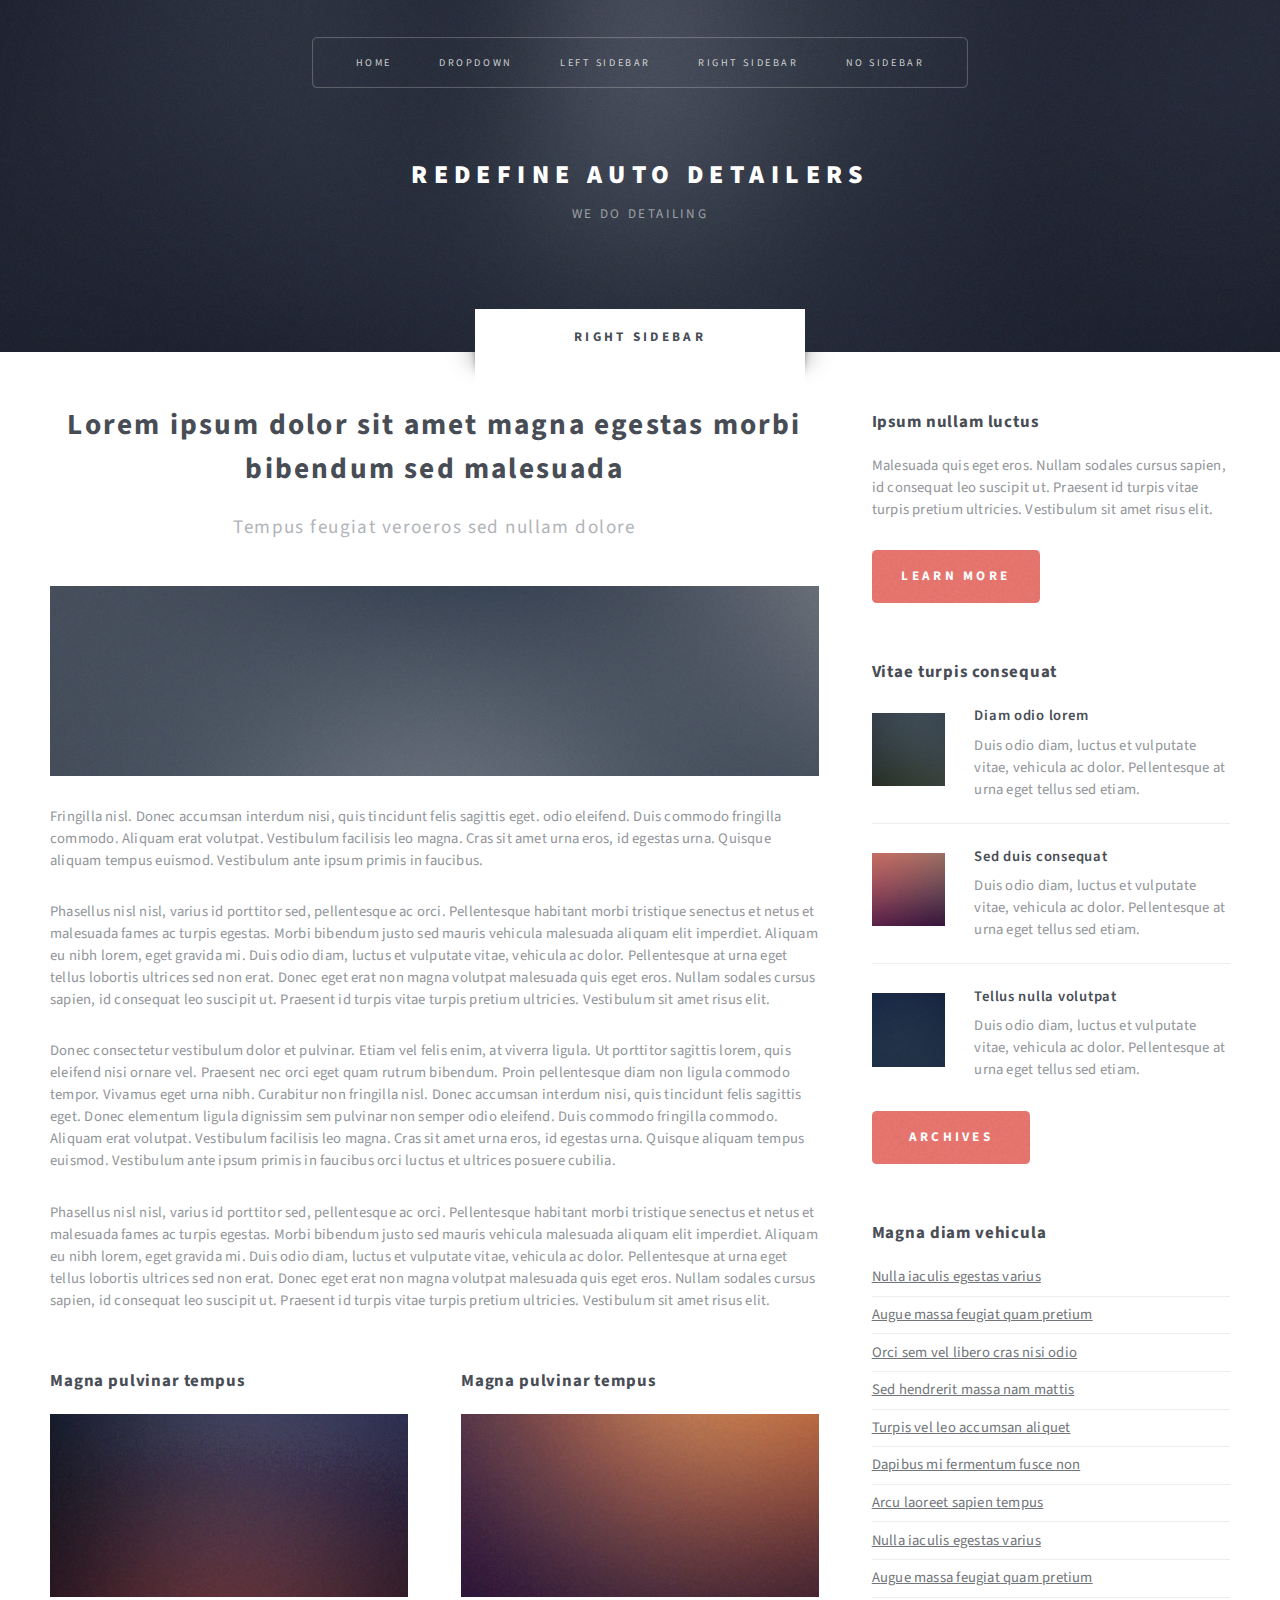
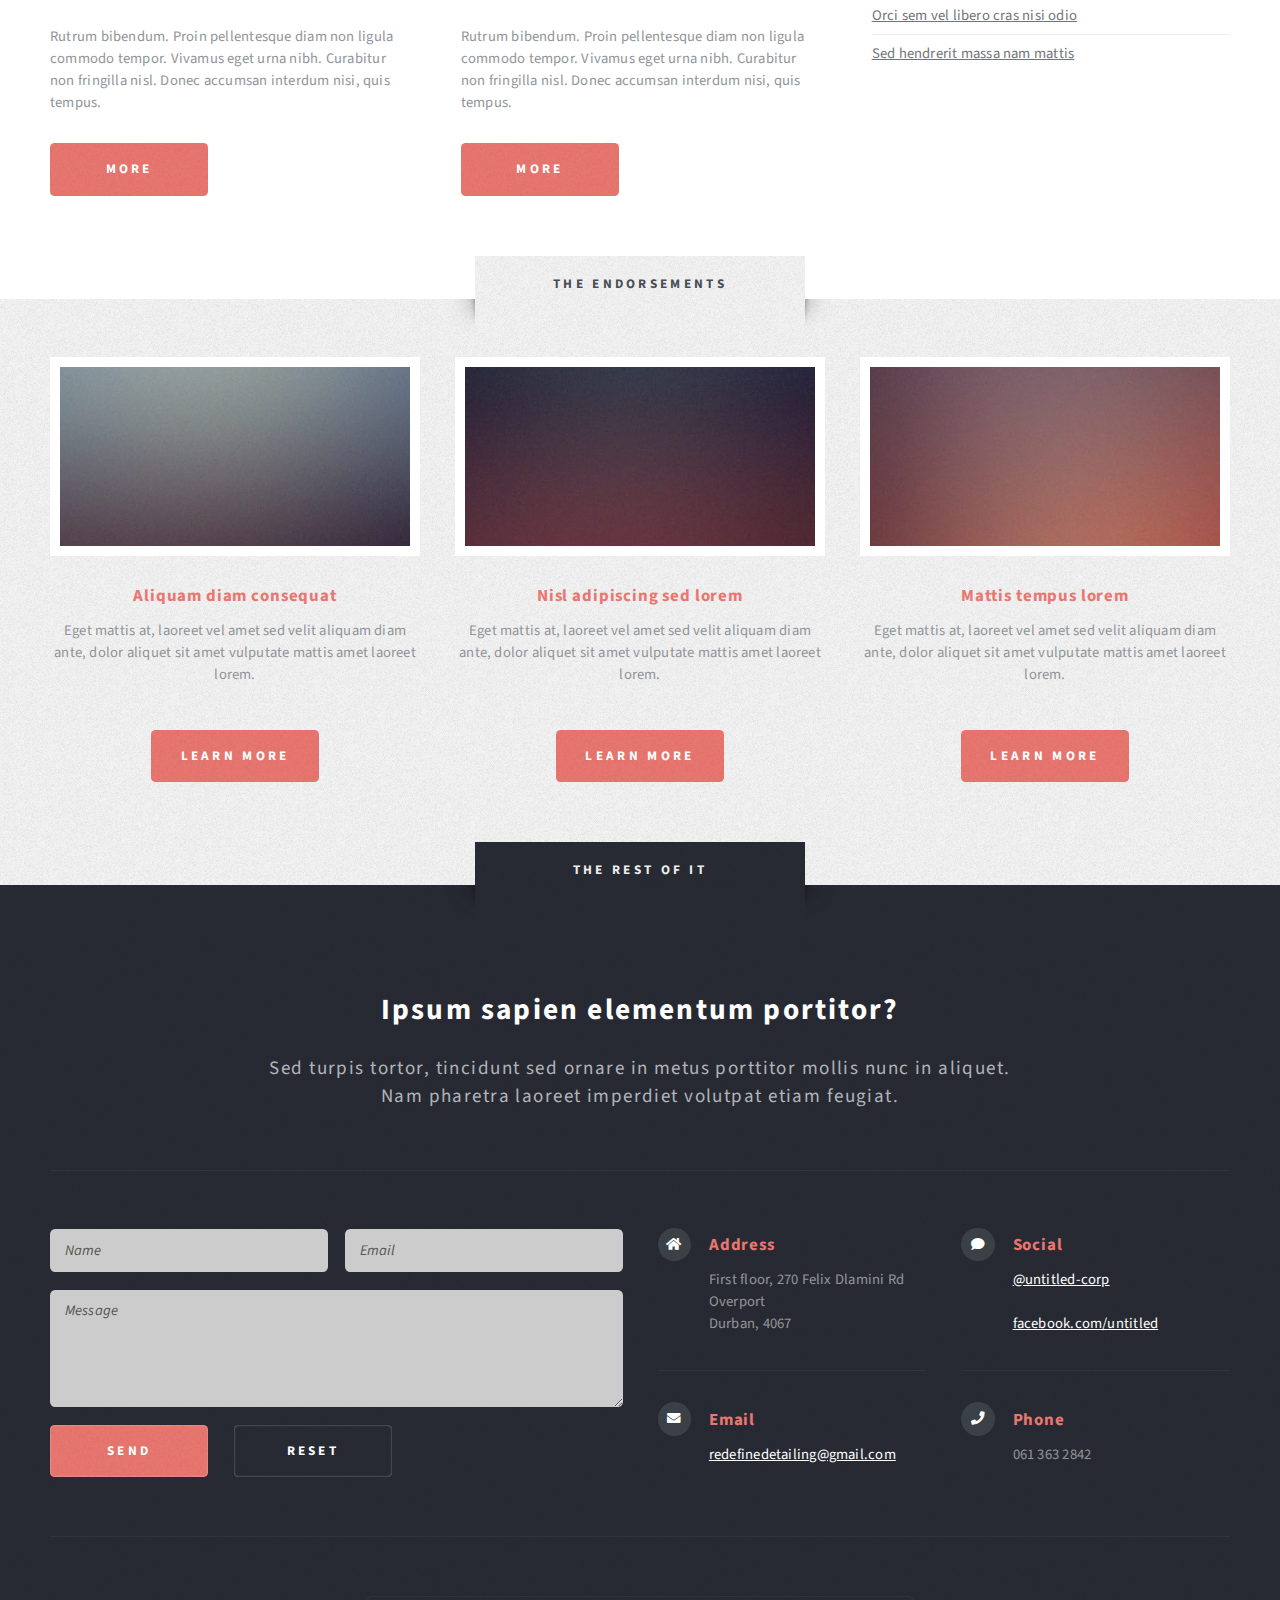
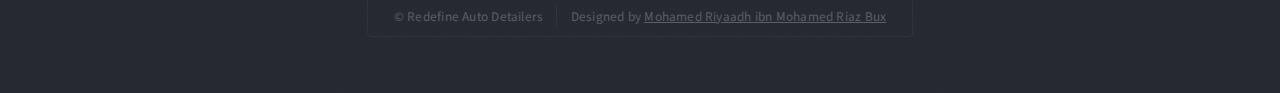
<file: right-sidebar.html>
<!DOCTYPE HTML>
<!--
	Escape Velocity by HTML5 UP
	html5up.net | @ajlkn
	Free for personal and commercial use under the CCA 3.0 license (html5up.net/license)
-->
<html>
	<head>
		<title>Redefine Auto Detailing</title>
		<meta charset="utf-8" />
		<meta name="viewport" content="width=device-width, initial-scale=1, user-scalable=no" />
		<link rel="stylesheet" href="assets/css/main.css" />
	</head>
	<body class="right-sidebar is-preload">
		<div id="page-wrapper">

			<!-- Header -->
				<section id="header" class="wrapper">

					<!-- Logo -->
						<div id="logo">
							<h1><a href="index.html">Redefine Auto Detailers</a></h1>
							<p>We do detailing</p>
						</div>

					<!-- Nav -->
						<nav id="nav">
							<ul>
								<li><a href="index.html">Home</a></li>
								<li>
									<a href="#">Dropdown</a>
									<ul>
										<li><a href="#">Lorem ipsum</a></li>
										<li><a href="#">Magna veroeros</a></li>
										<li><a href="#">Etiam nisl</a></li>
										<li>
											<a href="#">Sed consequat</a>
											<ul>
												<li><a href="#">Lorem dolor</a></li>
												<li><a href="#">Amet consequat</a></li>
												<li><a href="#">Magna phasellus</a></li>
												<li><a href="#">Etiam nisl</a></li>
												<li><a href="#">Sed feugiat</a></li>
											</ul>
										</li>
										<li><a href="#">Nisl tempus</a></li>
									</ul>
								</li>
								<li><a href="left-sidebar.html">Left Sidebar</a></li>
								<li class="current"><a href="right-sidebar.html">Right Sidebar</a></li>
								<li><a href="no-sidebar.html">No Sidebar</a></li>
							</ul>
						</nav>

				</section>

			<!-- Main -->
				<section id="main" class="wrapper style2">
					<div class="title">Right Sidebar</div>
					<div class="container">
						<div class="row gtr-150">
							<div class="col-8 col-12-medium">

								<!-- Content -->
									<div id="content">
										<article class="box post">
											<header class="style1">
												<h2>Lorem ipsum dolor sit amet magna egestas morbi bibendum sed malesuada</h2>
												<p>Tempus feugiat veroeros sed nullam dolore</p>
											</header>
											<a href="#" class="image featured">
												<img src="images/pic01.jpg" alt="" />
											</a>
											<p>Fringilla nisl. Donec accumsan interdum nisi, quis tincidunt felis sagittis eget.
											odio eleifend. Duis commodo fringilla commodo. Aliquam erat volutpat. Vestibulum
											facilisis leo magna. Cras sit amet urna eros, id egestas urna. Quisque aliquam
											tempus euismod. Vestibulum ante ipsum primis in faucibus.</p>
											<p>Phasellus nisl nisl, varius id porttitor sed, pellentesque ac orci. Pellentesque
											habitant morbi tristique senectus et netus et malesuada fames ac turpis egestas. Morbi
											bibendum justo sed mauris vehicula malesuada aliquam elit imperdiet. Aliquam eu nibh
											lorem, eget gravida mi. Duis odio diam, luctus et vulputate vitae, vehicula ac dolor.
											Pellentesque at urna eget tellus lobortis ultrices sed non erat. Donec eget erat non
											magna volutpat malesuada quis eget eros. Nullam sodales cursus sapien, id consequat
											leo suscipit ut. Praesent id turpis vitae turpis pretium ultricies. Vestibulum sit
											amet risus elit.</p>
											<p>Donec consectetur vestibulum dolor et pulvinar. Etiam vel felis enim, at viverra
											ligula. Ut porttitor sagittis lorem, quis eleifend nisi ornare vel. Praesent nec orci
											eget quam rutrum bibendum. Proin pellentesque diam non ligula commodo tempor. Vivamus
											eget urna nibh. Curabitur non fringilla nisl. Donec accumsan interdum nisi, quis
											tincidunt felis sagittis eget. Donec elementum ligula dignissim sem pulvinar non semper
											odio eleifend. Duis commodo fringilla commodo. Aliquam erat volutpat. Vestibulum
											facilisis leo magna. Cras sit amet urna eros, id egestas urna. Quisque aliquam
											tempus euismod. Vestibulum ante ipsum primis in faucibus orci luctus et ultrices
											posuere cubilia.</p>
											<p>Phasellus nisl nisl, varius id porttitor sed, pellentesque ac orci. Pellentesque
											habitant morbi tristique senectus et netus et malesuada fames ac turpis egestas. Morbi
											bibendum justo sed mauris vehicula malesuada aliquam elit imperdiet. Aliquam eu nibh
											lorem, eget gravida mi. Duis odio diam, luctus et vulputate vitae, vehicula ac dolor.
											Pellentesque at urna eget tellus lobortis ultrices sed non erat. Donec eget erat non
											magna volutpat malesuada quis eget eros. Nullam sodales cursus sapien, id consequat
											leo suscipit ut. Praesent id turpis vitae turpis pretium ultricies. Vestibulum sit
											amet risus elit.</p>
										</article>
										<div class="row gtr-150">
											<div class="col-6 col-12-small">
												<section class="box">
													<header>
														<h2>Magna pulvinar tempus</h2>
													</header>
													<a href="#" class="image featured"><img src="images/pic05.jpg" alt="" /></a>
													<p>Rutrum bibendum. Proin pellentesque diam non ligula commodo tempor. Vivamus
													eget urna nibh. Curabitur non fringilla nisl. Donec accumsan interdum nisi, quis
													tempus.</p>
													<a href="#" class="button style1">More</a>
												</section>
											</div>
											<div class="col-6 col-12-small">
												<section class="box">
													<header>
														<h2>Magna pulvinar tempus</h2>
													</header>
													<a href="#" class="image featured"><img src="images/pic06.jpg" alt="" /></a>
													<p>Rutrum bibendum. Proin pellentesque diam non ligula commodo tempor. Vivamus
													eget urna nibh. Curabitur non fringilla nisl. Donec accumsan interdum nisi, quis
													tempus.</p>
													<a href="#" class="button style1">More</a>
												</section>
											</div>
										</div>
									</div>

							</div>
							<div class="col-4 col-12-medium">

								<!-- Sidebar -->
									<div id="sidebar">
										<section class="box">
											<header>
												<h2>Ipsum nullam luctus</h2>
											</header>
											<p>Malesuada quis eget eros. Nullam sodales cursus sapien, id consequat
											leo suscipit ut. Praesent id turpis vitae turpis pretium ultricies. Vestibulum sit
											amet risus elit.</p>
											<a href="#" class="button style1">Learn More</a>
										</section>
										<section class="box">
											<header>
												<h2>Vitae turpis consequat</h2>
											</header>
											<ul class="style2">
												<li>
													<article class="box post-excerpt">
														<a href="#" class="image left"><img src="images/pic08.jpg" alt="" /></a>
														<h3><a href="#">Diam odio lorem</a></h3>
														<p>Duis odio diam, luctus et vulputate vitae, vehicula ac dolor. Pellentesque at urna eget tellus sed etiam.</p>
													</article>
												</li>
												<li>
													<article class="box post-excerpt">
														<a href="#" class="image left"><img src="images/pic09.jpg" alt="" /></a>
														<h3><a href="#">Sed duis consequat</a></h3>
														<p>Duis odio diam, luctus et vulputate vitae, vehicula ac dolor. Pellentesque at urna eget tellus sed etiam.</p>
													</article>
												</li>
												<li>
													<article class="box post-excerpt">
														<a href="#" class="image left"><img src="images/pic10.jpg" alt="" /></a>
														<h3><a href="#">Tellus nulla volutpat</a></h3>
														<p>Duis odio diam, luctus et vulputate vitae, vehicula ac dolor. Pellentesque at urna eget tellus sed etiam.</p>
													</article>
												</li>
											</ul>
											<a href="#" class="button style1">Archives</a>
										</section>
										<section class="box">
											<header>
												<h2>Magna diam vehicula</h2>
											</header>
											<ul class="style3">
												<li><a href="#">Nulla iaculis egestas varius</a></li>
												<li><a href="#">Augue massa feugiat quam pretium</a></li>
												<li><a href="#">Orci sem vel libero cras nisi odio</a></li>
												<li><a href="#">Sed hendrerit massa nam mattis</a></li>
												<li><a href="#">Turpis vel leo accumsan aliquet</a></li>
												<li><a href="#">Dapibus mi fermentum fusce non</a></li>
												<li><a href="#">Arcu laoreet sapien tempus</a></li>
												<li><a href="#">Nulla iaculis egestas varius</a></li>
												<li><a href="#">Augue massa feugiat quam pretium</a></li>
												<li><a href="#">Orci sem vel libero cras nisi odio</a></li>
												<li><a href="#">Sed hendrerit massa nam mattis</a></li>
											</ul>
										</section>
									</div>

							</div>
						</div>
					</div>
				</section>

			<!-- Highlights -->
				<section id="highlights" class="wrapper style3">
					<div class="title">The Endorsements</div>
					<div class="container">
						<div class="row aln-center">
							<div class="col-4 col-12-medium">
								<section class="highlight">
									<a href="#" class="image featured"><img src="images/pic02.jpg" alt="" /></a>
									<h3><a href="#">Aliquam diam consequat</a></h3>
									<p>Eget mattis at, laoreet vel amet sed velit aliquam diam ante, dolor aliquet sit amet vulputate mattis amet laoreet lorem.</p>
									<ul class="actions">
										<li><a href="#" class="button style1">Learn More</a></li>
									</ul>
								</section>
							</div>
							<div class="col-4 col-12-medium">
								<section class="highlight">
									<a href="#" class="image featured"><img src="images/pic03.jpg" alt="" /></a>
									<h3><a href="#">Nisl adipiscing sed lorem</a></h3>
									<p>Eget mattis at, laoreet vel amet sed velit aliquam diam ante, dolor aliquet sit amet vulputate mattis amet laoreet lorem.</p>
									<ul class="actions">
										<li><a href="#" class="button style1">Learn More</a></li>
									</ul>
								</section>
							</div>
							<div class="col-4 col-12-medium">
								<section class="highlight">
									<a href="#" class="image featured"><img src="images/pic04.jpg" alt="" /></a>
									<h3><a href="#">Mattis tempus lorem</a></h3>
									<p>Eget mattis at, laoreet vel amet sed velit aliquam diam ante, dolor aliquet sit amet vulputate mattis amet laoreet lorem.</p>
									<ul class="actions">
										<li><a href="#" class="button style1">Learn More</a></li>
									</ul>
								</section>
							</div>
						</div>
					</div>
				</section>

			<!-- Footer -->
				<section id="footer" class="wrapper">
					<div class="title">The Rest Of It</div>
					<div class="container">
						<header class="style1">
							<h2>Ipsum sapien elementum portitor?</h2>
							<p>
								Sed turpis tortor, tincidunt sed ornare in metus porttitor mollis nunc in aliquet.<br />
								Nam pharetra laoreet imperdiet volutpat etiam feugiat.
							</p>
						</header>
						<div class="row">
							<div class="col-6 col-12-medium">

								<!-- Contact Form -->
									<section>
										<form method="post" action="#">
											<div class="row gtr-50">
												<div class="col-6 col-12-small">
													<input type="text" name="name" id="contact-name" placeholder="Name" />
												</div>
												<div class="col-6 col-12-small">
													<input type="text" name="email" id="contact-email" placeholder="Email" />
												</div>
												<div class="col-12">
													<textarea name="message" id="contact-message" placeholder="Message" rows="4"></textarea>
												</div>
												<div class="col-12">
													<ul class="actions">
														<li><input type="submit" class="style1" value="Send" /></li>
														<li><input type="reset" class="style2" value="Reset" /></li>
													</ul>
												</div>
											</div>
										</form>
									</section>

							</div>
							<div class="col-6 col-12-medium">

								<!-- Contact -->
								<section class="feature-list small">
									<div class="row">
										<div class="col-6 col-12-small">
											<section>
												<h3 class="icon solid fa-home">Address</h3>
												<p>
													First floor, 270 Felix Dlamini Rd<br />
													Overport<br />
													Durban, 4067
												</p>
											</section>
										</div>
										<div class="col-6 col-12-small">
											<section>
												<h3 class="icon solid fa-comment">Social</h3>
												<p>
													<a href="#">@untitled-corp</a><br />
													<a href="#"></a><br />
													<a href="#">facebook.com/untitled</a>
												</p>
											</section>
										</div>
										<div class="col-6 col-12-small">
											<section>
												<h3 class="icon solid fa-envelope">Email</h3>
												<p>
													<a href="redefinedetailing@gmail.com">redefinedetailing@gmail.com</a>
												</p>
											</section>
										</div>
										<div class="col-6 col-12-small">
											<section>
												<h3 class="icon solid fa-phone">Phone</h3>
												<p>
													061 363 2842
												</p>
											</section>
										</div>
									</div>
								</section>

							</div>
						</div>
						<div id="copyright">
							<ul>
								<li>&copy; Redefine Auto Detailers </li><li>Designed by <a href=<"#">Mohamed Riyaadh ibn Mohamed Riaz Bux</a></li>
							</ul>
						</div>
					</div>
				</section>

		</div>

		<!-- Scripts -->
			<script src="assets/js/jquery.min.js"></script>
			<script src="assets/js/jquery.dropotron.min.js"></script>
			<script src="assets/js/browser.min.js"></script>
			<script src="assets/js/breakpoints.min.js"></script>
			<script src="assets/js/util.js"></script>
			<script src="assets/js/main.js"></script>

	</body>
</html>
</file>
<file: assets/css/main.css>
@import url("fontawesome-all.min.css");
@import url("https://fonts.googleapis.com/css?family=Source+Sans+Pro:400,400italic,700,900");


html, body, div, span, applet, object,
iframe, h1, h2, h3, h4, h5, h6, p, blockquote,
pre, a, abbr, acronym, address, big, cite,
code, del, dfn, em, img, ins, kbd, q, s, samp,
small, strike, strong, sub, sup, tt, var, b,
u, i, center, dl, dt, dd, ol, ul, li, fieldset,
form, label, legend, table, caption, tbody,
tfoot, thead, tr, th, td, article, aside,
canvas, details, embed, figure, figcaption,
footer, header, hgroup, menu, nav, output, ruby,
section, summary, time, mark, audio, video {
	margin: 0;
	padding: 0;
	border: 0;
	font-size: 100%;
	font: inherit;
	vertical-align: baseline;}

article, aside, details, figcaption, figure,
footer, header, hgroup, menu, nav, section {
	display: block;}

body {
	line-height: 1;
}

ol, ul {
	list-style: none;
}

blockquote, q {
	quotes: none;
}

	blockquote:before, blockquote:after, q:before, q:after {
		content: '';
		content: none;
	}

table {
	border-collapse: collapse;
	border-spacing: 0;
}

body {
	-webkit-text-size-adjust: none;
}

mark {
	background-color: transparent;
	color: inherit;
}

input::-moz-focus-inner {
	border: 0;
	padding: 0;
}

input, select, textarea {
	-moz-appearance: none;
	-webkit-appearance: none;
	-ms-appearance: none;
	appearance: none;
}

/* Basic */

	@-ms-viewport {
		width: device-width;
	}

	html {
		box-sizing: border-box;
	}

	*, *:before, *:after {
		box-sizing: inherit;
	}

	body.is-preload *, body.is-preload *:before, body.is-preload *:after {
		-moz-animation: none !important;
		-webkit-animation: none !important;
		-ms-animation: none !important;
		animation: none !important;
		-moz-transition: none !important;
		-webkit-transition: none !important;
		-ms-transition: none !important;
		transition: none !important;
	}

	body, input, textarea, select {
		font-family: 'Source Sans Pro', sans-serif;
		font-weight: 400;
		color: #919499;
		font-size: 14pt;
		line-height: 1.75em;
		letter-spacing: 0.025em;
	}

	h1, h2, h3, h4, h5, h6 {
		font-weight: 700;
		color: #484d55;
	}

		h1 a, h2 a, h3 a, h4 a, h5 a, h6 a {
			color: inherit;
			text-decoration: none;
		}

	a {
		-moz-transition: color .25s ease-in-out;
		-webkit-transition: color .25s ease-in-out;
		-ms-transition: color .25s ease-in-out;
		transition: color .25s ease-in-out;
		text-decoration: underline;
		color: #717479;
	}

		a:hover {
			text-decoration: none;
		}

	strong, b {
		font-weight: 700;
		color: #484d55;
	}

	blockquote {
		border-left: solid 0.5em #ddd;
		padding: 1em 0 1em 2em;
		font-style: italic;
	}

	em, i {
		font-style: italic;
	}

	hr {
		border: 0;
		border-top: solid 1px #ddd;
		margin: 2em 0 2em 0;
	}

	sub {
		position: relative;
		top: 0.5em;
		font-size: 0.8em;
	}

	sup {
		position: relative;
		top: -0.5em;
		font-size: 0.8em;
	}

	.nobr {
		white-space: nowrap;
	}

	br.clear {
		clear: both;
	}

	p, ul, ol, dl, table, blockquote, form {
		margin-bottom: 2em;
	}

/* Container */

	.container {
		margin: 0 auto;
		max-width: 100%;
		width: 68em;
	}

		@media screen and (max-width: 1680px) {

			.container {
				width: 70em;
			}

		}

		@media screen and (max-width: 1280px) {

			.container {
				width: calc(100% - 100px);
			}

		}

		@media screen and (max-width: 980px) {

			.container {
				width: calc(100% - 100px);
			}

		}

		@media screen and (max-width: 736px) {

			.container {
				width: calc(100% - 40px);
			}

		}

/* Row */

	.row {
		display: flex;
		flex-wrap: wrap;
		box-sizing: border-box;
		align-items: stretch;
	}

		.row > * {
			box-sizing: border-box;
		}

		.row.gtr-uniform > * > :last-child {
			margin-bottom: 0;
		}

		.row.aln-left {
			justify-content: flex-start;
		}

		.row.aln-center {
			justify-content: center;
		}

		.row.aln-right {
			justify-content: flex-end;
		}

		.row.aln-top {
			align-items: flex-start;
		}

		.row.aln-middle {
			align-items: center;
		}

		.row.aln-bottom {
			align-items: flex-end;
		}

		.row > .imp {
			order: -1;
		}

		.row > .col-1 {
			width: 8.33333%;
		}

		.row > .off-1 {
			margin-left: 8.33333%;
		}

		.row > .col-2 {
			width: 16.66667%;
		}

		.row > .off-2 {
			margin-left: 16.66667%;
		}

		.row > .col-3 {
			width: 25%;
		}

		.row > .off-3 {
			margin-left: 25%;
		}

		.row > .col-4 {
			width: 33.33333%;
		}

		.row > .off-4 {
			margin-left: 33.33333%;
		}

		.row > .col-5 {
			width: 41.66667%;
		}

		.row > .off-5 {
			margin-left: 41.66667%;
		}

		.row > .col-6 {
			width: 50%;
		}

		.row > .off-6 {
			margin-left: 50%;
		}

		.row > .col-7 {
			width: 58.33333%;
		}

		.row > .off-7 {
			margin-left: 58.33333%;
		}

		.row > .col-8 {
			width: 66.66667%;
		}

		.row > .off-8 {
			margin-left: 66.66667%;
		}

		.row > .col-9 {
			width: 75%;
		}

		.row > .off-9 {
			margin-left: 75%;
		}

		.row > .col-10 {
			width: 83.33333%;
		}

		.row > .off-10 {
			margin-left: 83.33333%;
		}

		.row > .col-11 {
			width: 91.66667%;
		}

		.row > .off-11 {
			margin-left: 91.66667%;
		}

		.row > .col-12 {
			width: 100%;
		}

		.row > .off-12 {
			margin-left: 100%;
		}

		.row.gtr-0 {
			margin-top: 0px;
			margin-left: 0px;
		}

			.row.gtr-0 > * {
				padding: 0px 0 0 0px;
			}

			.row.gtr-0.gtr-uniform {
				margin-top: 0px;
			}

				.row.gtr-0.gtr-uniform > * {
					padding-top: 0px;
				}

		.row.gtr-25 {
			margin-top: -12.5px;
			margin-left: -12.5px;
		}

			.row.gtr-25 > * {
				padding: 12.5px 0 0 12.5px;
			}

			.row.gtr-25.gtr-uniform {
				margin-top: -12.5px;
			}

				.row.gtr-25.gtr-uniform > * {
					padding-top: 12.5px;
				}

		.row.gtr-50 {
			margin-top: -25px;
			margin-left: -25px;
		}

			.row.gtr-50 > * {
				padding: 25px 0 0 25px;
			}

			.row.gtr-50.gtr-uniform {
				margin-top: -25px;
			}

				.row.gtr-50.gtr-uniform > * {
					padding-top: 25px;
				}

		.row {
			margin-top: -50px;
			margin-left: -50px;
		}

			.row > * {
				padding: 50px 0 0 50px;
			}

			.row.gtr-uniform {
				margin-top: -50px;
			}

				.row.gtr-uniform > * {
					padding-top: 50px;
				}

		.row.gtr-150 {
			margin-top: -75px;
			margin-left: -75px;
		}

			.row.gtr-150 > * {
				padding: 75px 0 0 75px;
			}

			.row.gtr-150.gtr-uniform {
				margin-top: -75px;
			}

				.row.gtr-150.gtr-uniform > * {
					padding-top: 75px;
				}

		.row.gtr-200 {
			margin-top: -100px;
			margin-left: -100px;
		}

			.row.gtr-200 > * {
				padding: 100px 0 0 100px;
			}

			.row.gtr-200.gtr-uniform {
				margin-top: -100px;
			}

				.row.gtr-200.gtr-uniform > * {
					padding-top: 100px;
				}

		@media screen and (max-width: 1680px) {

			.row {
				display: flex;
				flex-wrap: wrap;
				box-sizing: border-box;
				align-items: stretch;
			}

				.row > * {
					box-sizing: border-box;
				}

				.row.gtr-uniform > * > :last-child {
					margin-bottom: 0;
				}

				.row.aln-left {
					justify-content: flex-start;
				}

				.row.aln-center {
					justify-content: center;
				}

				.row.aln-right {
					justify-content: flex-end;
				}

				.row.aln-top {
					align-items: flex-start;
				}

				.row.aln-middle {
					align-items: center;
				}

				.row.aln-bottom {
					align-items: flex-end;
				}

				.row > .imp-xlarge {
					order: -1;
				}

				.row > .col-1-xlarge {
					width: 8.33333%;
				}

				.row > .off-1-xlarge {
					margin-left: 8.33333%;
				}

				.row > .col-2-xlarge {
					width: 16.66667%;
				}

				.row > .off-2-xlarge {
					margin-left: 16.66667%;
				}

				.row > .col-3-xlarge {
					width: 25%;
				}

				.row > .off-3-xlarge {
					margin-left: 25%;
				}

				.row > .col-4-xlarge {
					width: 33.33333%;
				}

				.row > .off-4-xlarge {
					margin-left: 33.33333%;
				}

				.row > .col-5-xlarge {
					width: 41.66667%;
				}

				.row > .off-5-xlarge {
					margin-left: 41.66667%;
				}

				.row > .col-6-xlarge {
					width: 50%;
				}

				.row > .off-6-xlarge {
					margin-left: 50%;
				}

				.row > .col-7-xlarge {
					width: 58.33333%;
				}

				.row > .off-7-xlarge {
					margin-left: 58.33333%;
				}

				.row > .col-8-xlarge {
					width: 66.66667%;
				}

				.row > .off-8-xlarge {
					margin-left: 66.66667%;
				}

				.row > .col-9-xlarge {
					width: 75%;
				}

				.row > .off-9-xlarge {
					margin-left: 75%;
				}

				.row > .col-10-xlarge {
					width: 83.33333%;
				}

				.row > .off-10-xlarge {
					margin-left: 83.33333%;
				}

				.row > .col-11-xlarge {
					width: 91.66667%;
				}

				.row > .off-11-xlarge {
					margin-left: 91.66667%;
				}

				.row > .col-12-xlarge {
					width: 100%;
				}

				.row > .off-12-xlarge {
					margin-left: 100%;
				}

				.row.gtr-0 {
					margin-top: 0px;
					margin-left: 0px;
				}

					.row.gtr-0 > * {
						padding: 0px 0 0 0px;
					}

					.row.gtr-0.gtr-uniform {
						margin-top: 0px;
					}

						.row.gtr-0.gtr-uniform > * {
							padding-top: 0px;
						}

				.row.gtr-25 {
					margin-top: -12.5px;
					margin-left: -12.5px;
				}

					.row.gtr-25 > * {
						padding: 12.5px 0 0 12.5px;
					}

					.row.gtr-25.gtr-uniform {
						margin-top: -12.5px;
					}

						.row.gtr-25.gtr-uniform > * {
							padding-top: 12.5px;
						}

				.row.gtr-50 {
					margin-top: -25px;
					margin-left: -25px;
				}

					.row.gtr-50 > * {
						padding: 25px 0 0 25px;
					}

					.row.gtr-50.gtr-uniform {
						margin-top: -25px;
					}

						.row.gtr-50.gtr-uniform > * {
							padding-top: 25px;
						}

				.row {
					margin-top: -50px;
					margin-left: -50px;
				}

					.row > * {
						padding: 50px 0 0 50px;
					}

					.row.gtr-uniform {
						margin-top: -50px;
					}

						.row.gtr-uniform > * {
							padding-top: 50px;
						}

				.row.gtr-150 {
					margin-top: -75px;
					margin-left: -75px;
				}

					.row.gtr-150 > * {
						padding: 75px 0 0 75px;
					}

					.row.gtr-150.gtr-uniform {
						margin-top: -75px;
					}

						.row.gtr-150.gtr-uniform > * {
							padding-top: 75px;
						}

				.row.gtr-200 {
					margin-top: -100px;
					margin-left: -100px;
				}

					.row.gtr-200 > * {
						padding: 100px 0 0 100px;
					}

					.row.gtr-200.gtr-uniform {
						margin-top: -100px;
					}

						.row.gtr-200.gtr-uniform > * {
							padding-top: 100px;
						}

		}

		@media screen and (max-width: 1280px) {

			.row {
				display: flex;
				flex-wrap: wrap;
				box-sizing: border-box;
				align-items: stretch;
			}

				.row > * {
					box-sizing: border-box;
				}

				.row.gtr-uniform > * > :last-child {
					margin-bottom: 0;
				}

				.row.aln-left {
					justify-content: flex-start;
				}

				.row.aln-center {
					justify-content: center;
				}

				.row.aln-right {
					justify-content: flex-end;
				}

				.row.aln-top {
					align-items: flex-start;
				}

				.row.aln-middle {
					align-items: center;
				}

				.row.aln-bottom {
					align-items: flex-end;
				}

				.row > .imp-large {
					order: -1;
				}

				.row > .col-1-large {
					width: 8.33333%;
				}

				.row > .off-1-large {
					margin-left: 8.33333%;
				}

				.row > .col-2-large {
					width: 16.66667%;
				}

				.row > .off-2-large {
					margin-left: 16.66667%;
				}

				.row > .col-3-large {
					width: 25%;
				}

				.row > .off-3-large {
					margin-left: 25%;
				}

				.row > .col-4-large {
					width: 33.33333%;
				}

				.row > .off-4-large {
					margin-left: 33.33333%;
				}

				.row > .col-5-large {
					width: 41.66667%;
				}

				.row > .off-5-large {
					margin-left: 41.66667%;
				}

				.row > .col-6-large {
					width: 50%;
				}

				.row > .off-6-large {
					margin-left: 50%;
				}

				.row > .col-7-large {
					width: 58.33333%;
				}

				.row > .off-7-large {
					margin-left: 58.33333%;
				}

				.row > .col-8-large {
					width: 66.66667%;
				}

				.row > .off-8-large {
					margin-left: 66.66667%;
				}

				.row > .col-9-large {
					width: 75%;
				}

				.row > .off-9-large {
					margin-left: 75%;
				}

				.row > .col-10-large {
					width: 83.33333%;
				}

				.row > .off-10-large {
					margin-left: 83.33333%;
				}

				.row > .col-11-large {
					width: 91.66667%;
				}

				.row > .off-11-large {
					margin-left: 91.66667%;
				}

				.row > .col-12-large {
					width: 100%;
				}

				.row > .off-12-large {
					margin-left: 100%;
				}

				.row.gtr-0 {
					margin-top: 0px;
					margin-left: 0px;
				}

					.row.gtr-0 > * {
						padding: 0px 0 0 0px;
					}

					.row.gtr-0.gtr-uniform {
						margin-top: 0px;
					}

						.row.gtr-0.gtr-uniform > * {
							padding-top: 0px;
						}

				.row.gtr-25 {
					margin-top: -8.75px;
					margin-left: -8.75px;
				}

					.row.gtr-25 > * {
						padding: 8.75px 0 0 8.75px;
					}

					.row.gtr-25.gtr-uniform {
						margin-top: -8.75px;
					}

						.row.gtr-25.gtr-uniform > * {
							padding-top: 8.75px;
						}

				.row.gtr-50 {
					margin-top: -17.5px;
					margin-left: -17.5px;
				}

					.row.gtr-50 > * {
						padding: 17.5px 0 0 17.5px;
					}

					.row.gtr-50.gtr-uniform {
						margin-top: -17.5px;
					}

						.row.gtr-50.gtr-uniform > * {
							padding-top: 17.5px;
						}

				.row {
					margin-top: -35px;
					margin-left: -35px;
				}

					.row > * {
						padding: 35px 0 0 35px;
					}

					.row.gtr-uniform {
						margin-top: -35px;
					}

						.row.gtr-uniform > * {
							padding-top: 35px;
						}

				.row.gtr-150 {
					margin-top: -52.5px;
					margin-left: -52.5px;
				}

					.row.gtr-150 > * {
						padding: 52.5px 0 0 52.5px;
					}

					.row.gtr-150.gtr-uniform {
						margin-top: -52.5px;
					}

						.row.gtr-150.gtr-uniform > * {
							padding-top: 52.5px;
						}

				.row.gtr-200 {
					margin-top: -70px;
					margin-left: -70px;
				}

					.row.gtr-200 > * {
						padding: 70px 0 0 70px;
					}

					.row.gtr-200.gtr-uniform {
						margin-top: -70px;
					}

						.row.gtr-200.gtr-uniform > * {
							padding-top: 70px;
						}

		}

		@media screen and (max-width: 980px) {

			.row {
				display: flex;
				flex-wrap: wrap;
				box-sizing: border-box;
				align-items: stretch;
			}

				.row > * {
					box-sizing: border-box;
				}

				.row.gtr-uniform > * > :last-child {
					margin-bottom: 0;
				}

				.row.aln-left {
					justify-content: flex-start;
				}

				.row.aln-center {
					justify-content: center;
				}

				.row.aln-right {
					justify-content: flex-end;
				}

				.row.aln-top {
					align-items: flex-start;
				}

				.row.aln-middle {
					align-items: center;
				}

				.row.aln-bottom {
					align-items: flex-end;
				}

				.row > .imp-medium {
					order: -1;
				}

				.row > .col-1-medium {
					width: 8.33333%;
				}

				.row > .off-1-medium {
					margin-left: 8.33333%;
				}

				.row > .col-2-medium {
					width: 16.66667%;
				}

				.row > .off-2-medium {
					margin-left: 16.66667%;
				}

				.row > .col-3-medium {
					width: 25%;
				}

				.row > .off-3-medium {
					margin-left: 25%;
				}

				.row > .col-4-medium {
					width: 33.33333%;
				}

				.row > .off-4-medium {
					margin-left: 33.33333%;
				}

				.row > .col-5-medium {
					width: 41.66667%;
				}

				.row > .off-5-medium {
					margin-left: 41.66667%;
				}

				.row > .col-6-medium {
					width: 50%;
				}

				.row > .off-6-medium {
					margin-left: 50%;
				}

				.row > .col-7-medium {
					width: 58.33333%;
				}

				.row > .off-7-medium {
					margin-left: 58.33333%;
				}

				.row > .col-8-medium {
					width: 66.66667%;
				}

				.row > .off-8-medium {
					margin-left: 66.66667%;
				}

				.row > .col-9-medium {
					width: 75%;
				}

				.row > .off-9-medium {
					margin-left: 75%;
				}

				.row > .col-10-medium {
					width: 83.33333%;
				}

				.row > .off-10-medium {
					margin-left: 83.33333%;
				}

				.row > .col-11-medium {
					width: 91.66667%;
				}

				.row > .off-11-medium {
					margin-left: 91.66667%;
				}

				.row > .col-12-medium {
					width: 100%;
				}

				.row > .off-12-medium {
					margin-left: 100%;
				}

				.row.gtr-0 {
					margin-top: 0px;
					margin-left: 0px;
				}

					.row.gtr-0 > * {
						padding: 0px 0 0 0px;
					}

					.row.gtr-0.gtr-uniform {
						margin-top: 0px;
					}

						.row.gtr-0.gtr-uniform > * {
							padding-top: 0px;
						}

				.row.gtr-25 {
					margin-top: -12.5px;
					margin-left: -12.5px;
				}

					.row.gtr-25 > * {
						padding: 12.5px 0 0 12.5px;
					}

					.row.gtr-25.gtr-uniform {
						margin-top: -12.5px;
					}

						.row.gtr-25.gtr-uniform > * {
							padding-top: 12.5px;
						}

				.row.gtr-50 {
					margin-top: -25px;
					margin-left: -25px;
				}

					.row.gtr-50 > * {
						padding: 25px 0 0 25px;
					}

					.row.gtr-50.gtr-uniform {
						margin-top: -25px;
					}

						.row.gtr-50.gtr-uniform > * {
							padding-top: 25px;
						}

				.row {
					margin-top: -50px;
					margin-left: -50px;
				}

					.row > * {
						padding: 50px 0 0 50px;
					}

					.row.gtr-uniform {
						margin-top: -50px;
					}

						.row.gtr-uniform > * {
							padding-top: 50px;
						}

				.row.gtr-150 {
					margin-top: -75px;
					margin-left: -75px;
				}

					.row.gtr-150 > * {
						padding: 75px 0 0 75px;
					}

					.row.gtr-150.gtr-uniform {
						margin-top: -75px;
					}

						.row.gtr-150.gtr-uniform > * {
							padding-top: 75px;
						}

				.row.gtr-200 {
					margin-top: -100px;
					margin-left: -100px;
				}

					.row.gtr-200 > * {
						padding: 100px 0 0 100px;
					}

					.row.gtr-200.gtr-uniform {
						margin-top: -100px;
					}

						.row.gtr-200.gtr-uniform > * {
							padding-top: 100px;
						}

		}

		@media screen and (max-width: 736px) {

			.row {
				display: flex;
				flex-wrap: wrap;
				box-sizing: border-box;
				align-items: stretch;
			}

				.row > * {
					box-sizing: border-box;
				}

				.row.gtr-uniform > * > :last-child {
					margin-bottom: 0;
				}

				.row.aln-left {
					justify-content: flex-start;
				}

				.row.aln-center {
					justify-content: center;
				}

				.row.aln-right {
					justify-content: flex-end;
				}

				.row.aln-top {
					align-items: flex-start;
				}

				.row.aln-middle {
					align-items: center;
				}

				.row.aln-bottom {
					align-items: flex-end;
				}

				.row > .imp-small {
					order: -1;
				}

				.row > .col-1-small {
					width: 8.33333%;
				}

				.row > .off-1-small {
					margin-left: 8.33333%;
				}

				.row > .col-2-small {
					width: 16.66667%;
				}

				.row > .off-2-small {
					margin-left: 16.66667%;
				}

				.row > .col-3-small {
					width: 25%;
				}

				.row > .off-3-small {
					margin-left: 25%;
				}

				.row > .col-4-small {
					width: 33.33333%;
				}

				.row > .off-4-small {
					margin-left: 33.33333%;
				}

				.row > .col-5-small {
					width: 41.66667%;
				}

				.row > .off-5-small {
					margin-left: 41.66667%;
				}

				.row > .col-6-small {
					width: 50%;
				}

				.row > .off-6-small {
					margin-left: 50%;
				}

				.row > .col-7-small {
					width: 58.33333%;
				}

				.row > .off-7-small {
					margin-left: 58.33333%;
				}

				.row > .col-8-small {
					width: 66.66667%;
				}

				.row > .off-8-small {
					margin-left: 66.66667%;
				}

				.row > .col-9-small {
					width: 75%;
				}

				.row > .off-9-small {
					margin-left: 75%;
				}

				.row > .col-10-small {
					width: 83.33333%;
				}

				.row > .off-10-small {
					margin-left: 83.33333%;
				}

				.row > .col-11-small {
					width: 91.66667%;
				}

				.row > .off-11-small {
					margin-left: 91.66667%;
				}

				.row > .col-12-small {
					width: 100%;
				}

				.row > .off-12-small {
					margin-left: 100%;
				}

				.row.gtr-0 {
					margin-top: 0px;
					margin-left: 0px;
				}

					.row.gtr-0 > * {
						padding: 0px 0 0 0px;
					}

					.row.gtr-0.gtr-uniform {
						margin-top: 0px;
					}

						.row.gtr-0.gtr-uniform > * {
							padding-top: 0px;
						}

				.row.gtr-25 {
					margin-top: -7.5px;
					margin-left: -7.5px;
				}

					.row.gtr-25 > * {
						padding: 7.5px 0 0 7.5px;
					}

					.row.gtr-25.gtr-uniform {
						margin-top: -7.5px;
					}

						.row.gtr-25.gtr-uniform > * {
							padding-top: 7.5px;
						}

				.row.gtr-50 {
					margin-top: -15px;
					margin-left: -15px;
				}

					.row.gtr-50 > * {
						padding: 15px 0 0 15px;
					}

					.row.gtr-50.gtr-uniform {
						margin-top: -15px;
					}

						.row.gtr-50.gtr-uniform > * {
							padding-top: 15px;
						}

				.row {
					margin-top: -30px;
					margin-left: -30px;
				}

					.row > * {
						padding: 30px 0 0 30px;
					}

					.row.gtr-uniform {
						margin-top: -30px;
					}

						.row.gtr-uniform > * {
							padding-top: 30px;
						}

				.row.gtr-150 {
					margin-top: -45px;
					margin-left: -45px;
				}

					.row.gtr-150 > * {
						padding: 45px 0 0 45px;
					}

					.row.gtr-150.gtr-uniform {
						margin-top: -45px;
					}

						.row.gtr-150.gtr-uniform > * {
							padding-top: 45px;
						}

				.row.gtr-200 {
					margin-top: -60px;
					margin-left: -60px;
				}

					.row.gtr-200 > * {
						padding: 60px 0 0 60px;
					}

					.row.gtr-200.gtr-uniform {
						margin-top: -60px;
					}

						.row.gtr-200.gtr-uniform > * {
							padding-top: 60px;
						}

		}

/* Section/Article */

	section,
	article {
		margin: 0 0 4em 0;
	}

	section > :last-child,
	article > :last-child,
	section:last-child,
	article:last-child {
		margin-bottom: 0;
	}

	header.style1 {
		text-align: center;
		padding: 3em 0 3em 0;
	}

		header.style1 h2 {
			font-weight: 700;
			font-size: 2em;
			letter-spacing: 0.075em;
			line-height: 1.5em;
		}

		header.style1 p {
			color: #b1b4b9;
			display: block;
			margin: 1.15em 0 0 0;
			font-size: 1.3em;
			letter-spacing: 0.075em;
			line-height: 1.5em;
		}

/* Table */

	table {
		width: 100%;
	}

		table.default {
			width: 100%;
		}

			table.default tbody tr:nth-child(2n+2) {
				background: #f4f4f4;
			}

			table.default td {
				padding: 0.5em 1em 0.5em 1em;
			}

			table.default th {
				text-align: left;
				font-weight: 400;
				padding: 0.5em 1em 0.5em 1em;
			}

			table.default thead {
				background: #484d55;
				color: #fff;
			}

			table.default tfoot {
				background: #eee;
			}

/* Form */

	form label {
		display: block;
		font-weight: 700;
		color: #484d55;
		margin: 0.25em 0 0.5em 0;
	}

	form input[type="text"],
	form input[type="email"],
	form input[type="password"],
	form select,
	form textarea {
		-moz-transition: all .25s ease-in-out;
		-webkit-transition: all .25s ease-in-out;
		-ms-transition: all .25s ease-in-out;
		transition: all .25s ease-in-out;
		-webkit-appearance: none;
		display: block;
		border: 0;
		background: #eee;
		box-shadow: inset 0px 0px 1px 0px #a0a1a7;
		border-radius: 0.35em;
		width: 100%;
		padding: 0.75em 1em 0.75em 1em;
	}

		form input[type="text"]:focus,
		form input[type="email"]:focus,
		form input[type="password"]:focus,
		form select:focus,
		form textarea:focus {
			background: #f8f8f8;
		}

	form input[type="text"],
	form input[type="email"]
	input[type="password"] {
		line-height: 1em;
	}

	form select {
		line-height: 1em;
	}

	form textarea {
		min-height: 8em;
	}

	form ul.actions {
		margin-top: 0;
	}

	form ::-webkit-input-placeholder {
		color: #555 !important;
		font-style: italic;
		line-height: 1.35em;
	}

	form :-moz-placeholder {
		color: #555 !important;
		font-style: italic;
	}

	form ::-moz-placeholder {
		color: #555 !important;
		font-style: italic;
	}

	form :-ms-input-placeholder {
		color: #555 !important;
		font-style: italic;
	}

	form ::-moz-focus-inner {
		border: 0;
	}

/* Image */

	.image {
		display: inline-block;
	}

		.image img {
			display: block;
			width: 100%;
		}

		.image.fit {
			display: block;
			width: 100%;
		}

		.image.left {
			float: left;
			margin: 0 2em 2em 0;
		}

		.image.centered {
			display: block;
			margin: 0 0 2em 0;
		}

			.image.centered img {
				margin: 0 auto;
				width: auto;
			}

		.image.featured {
			display: block;
			width: 100%;
			margin: 0 0 2em 0;
		}

/* Button */

	input[type="button"],
	input[type="submit"],
	input[type="reset"],
	button,
	.button {
		-moz-transition: all .25s ease-in-out;
		-webkit-transition: all .25s ease-in-out;
		-ms-transition: all .25s ease-in-out;
		transition: all .25s ease-in-out;
		display: inline-block;
		background: #444;
		text-align: center;
		text-transform: uppercase;
		font-weight: 700;
		letter-spacing: 0.25em;
		text-decoration: none;
		border-radius: 0.35em;
		border: 0;
		outline: 0;
		cursor: pointer;
		padding: 0 2.25em 0 2.25em;
		font-size: 0.9em;
		min-width: 12em;
		height: 4em;
		line-height: 4em;
	}

		input[type="button"]:hover,
		input[type="submit"]:hover,
		input[type="reset"]:hover,
		button:hover,
		.button:hover {
			background-color: #f98780;
		}

		input[type="button"].large,
		input[type="submit"].large,
		input[type="reset"].large,
		button.large,
		.button.large {
			font-size: 1em;
			min-width: 14em;
		}

		input[type="button"].style1,
		input[type="submit"].style1,
		input[type="reset"].style1,
		button.style1,
		.button.style1 {
			background: #e97770 url("images/overlay.png");
			color: #fff;
		}

			input[type="button"].style1:hover,
			input[type="submit"].style1:hover,
			input[type="reset"].style1:hover,
			button.style1:hover,
			.button.style1:hover {
				background-color: #f98780;
			}

			input[type="button"].style1:active,
			input[type="submit"].style1:active,
			input[type="reset"].style1:active,
			button.style1:active,
			.button.style1:active {
				background-color: #d96760;
			}

		input[type="button"].style2,
		input[type="submit"].style2,
		input[type="reset"].style2,
		button.style2,
		.button.style2 {
			background: none;
			color: #606167;
			box-shadow: inset 0px 0px 2px 0px #a0a1a7;
		}

			input[type="button"].style2:hover,
			input[type="submit"].style2:hover,
			input[type="reset"].style2:hover,
			button.style2:hover,
			.button.style2:hover {
				box-shadow: inset 0px 0px 2px 0px #606167;
			}

			input[type="button"].style2:active,
			input[type="submit"].style2:active,
			input[type="reset"].style2:active,
			button.style2:active,
			.button.style2:active {
				box-shadow: inset 0px 0px 2px 0px #202127;
			}

		input[type="button"].style3,
		input[type="submit"].style3,
		input[type="reset"].style3,
		button.style3,
		.button.style3 {
			background: #2f333b url("images/overlay.png");
			color: #fff;
		}

			input[type="button"].style3:hover,
			input[type="submit"].style3:hover,
			input[type="reset"].style3:hover,
			button.style3:hover,
			.button.style3:hover {
				background-color: #3f434b;
			}

			input[type="button"].style3:active,
			input[type="submit"].style3:active,
			input[type="reset"].style3:active,
			button.style3:active,
			.button.style3:active {
				background-color: #1f232b;
			}

/* List */

	ul {
		list-style: disc;
		padding-left: 1em;
	}

		ul li {
			padding-left: 0.5em;
		}

		ul.style2 {
			list-style: none;
			padding-left: 0;
		}

			ul.style2 li {
				border-top: solid 1px #eee;
				padding: 1.5em 0 0 0;
				margin: 1.5em 0 0 0;
			}

				ul.style2 li:first-child {
					border-top: 0;
					padding-top: 0;
					margin-top: 0;
				}

		ul.style3 {
			list-style: none;
			padding-left: 0;
		}

			ul.style3 li {
				border-top: solid 1px #eee;
				padding: 0.5em 0 0 0;
				margin: 0.5em 0 0 0;
			}

				ul.style3 li:first-child {
					border-top: 0;
					padding-top: 0;
					margin-top: 0;
				}

	ol {
		list-style: decimal;
		padding-left: 1.25em;
	}

		ol li {
			padding-left: 0.25em;
		}

/* Actions */

	ul.actions {
		list-style: none;
		padding-left: 0;
		margin: 3em 0 0 0;
	}

		ul.actions li {
			display: inline-block;
			margin: 0 0.75em 0 0.75em;
			padding-left: 0;
		}

			ul.actions li:first-child {
				margin-left: 0;
			}

			ul.actions li:last-child {
				margin-right: 0;
			}

		ul.actions.special {
			text-align: center;
		}

/* Feature List */

	.feature-list {
		max-width: 58em;
		margin-left: auto;
		margin-right: auto;
		position: relative;
		top: 0.75em;
	}

		.feature-list section {
			border-top: solid 1px #eee;
			padding-top: 3em;
			padding-left: 5em;
			position: relative;
		}

		@media screen and (min-width: 981px) {

			.feature-list > .row > :nth-child(-n + 2) > section {
				border-top: 0;
				padding-top: 0;
			}

		}

		.feature-list h3 {
			color: #e97770 !important;
			margin: -0.35em 0 0.75em 0;
			font-size: 1.15em;
			letter-spacing: 0.05em;
		}

			.feature-list h3:before {
				display: block;
				color: #fff;
				background: #2f333b url("images/overlay.png");
				border-radius: 2.5em;
				text-align: center;
				width: 2.5em;
				height: 2.5em;
				line-height: 2.5em;
				margin-right: 0.75em;
				position: absolute;
				left: 0;
				margin-top: -0.5em;
			}

		.feature-list.small section {
			padding-left: 3.5em;
		}

		.feature-list.small h3:before {
			font-size: 0.8em;
		}

/* Icons */

	.icon {
		text-decoration: none;
		text-decoration: none;
	}

		.icon:before {
			-moz-osx-font-smoothing: grayscale;
			-webkit-font-smoothing: antialiased;
			display: inline-block;
			font-style: normal;
			font-variant: normal;
			text-rendering: auto;
			line-height: 1;
			text-transform: none !important;
			font-family: 'Font Awesome 5 Free';
			font-weight: 400;
		}

		.icon:before {
			line-height: inherit;
			font-size: 1.25em;
		}

		.icon > .label {
			display: none;
		}

		.icon.solid:before {
			font-weight: 900;
		}

		.icon.brands:before {
			font-family: 'Font Awesome 5 Brands';
		}

/* Box */

	.box header {
		margin: 0 0 1.5em 0;
	}

		.box header.style1 {
			position: relative;
			margin: -0.5em 0 0 0;
			padding-top: 0;
		}

	.box h2 {
		margin: 0 0 0.75em 0;
		font-size: 1.15em;
		letter-spacing: 0.05em;
	}

	.box h3 {
		margin: 0 0 0.5em 0;
		font-size: 1em;
		font-weight: 600;
		letter-spacing: 0.05em;
	}

	.box.post-excerpt .image.left {
		position: relative;
		top: 0.5em;
		width: 5em;
	}

	.box.post-excerpt h3, .box.post-excerpt p {
		margin-left: 7em;
	}

/* Wrapper */

	.wrapper {
		position: relative;
		padding: 6em 0 9em 0;
	}

		.wrapper .title {
			position: absolute;
			top: 0;
			left: 50%;
			text-align: center;
			text-transform: uppercase;
			display: block;
			font-weight: 700;
			letter-spacing: 0.25em;
			font-size: 0.9em;
			width: 25em;
			height: 3.25em;
			top: -3.25em;
			line-height: 3.25em;
			margin-bottom: -3.25em;
			margin-left: -12.5em;
			padding-top: 0.5em;
		}

			.wrapper .title:before {
				content: '';
				position: absolute;
				bottom: -38px;
				left: -35px;
				width: 35px;
				height: 38px;
				background: url("images/shadow.png");
			}

			.wrapper .title:after {
				-moz-transform: scaleX(-1);
				-webkit-transform: scaleX(-1);
				-ms-transform: scaleX(-1);
				transform: scaleX(-1);
				content: '';
				position: absolute;
				bottom: -38px;
				right: -35px;
				width: 35px;
				height: 38px;
				background: url("images/shadow.png");
			}

		.wrapper.style1 {
			background: #e97770 url("images/porsche1.jpg");
			background-size: cover;
			color: #eee;
			color: rgba(255, 255, 255, 0.75);
		}

			.wrapper.style1 .title {
				background: #8b8888 url("images/overlay.png");
				color: #fff;
			}

			.wrapper.style1 h1, .wrapper.style1 h2, .wrapper.style1 h3, .wrapper.style1 h4, .wrapper.style1 h5, .wrapper.style1 h6, .wrapper.style1 strong, .wrapper.style1 b, .wrapper.style1 a {
				color: #fff;
			}

		.wrapper.style2 {
			background: #fff;
		}

			.wrapper.style2 .title {
				background: #fff;
				color: #484d55;
			}

		.wrapper.style3 {
			background: #f3f3f3 url("images/overlay.png");
		}

			.wrapper.style3 .title {
				background: #f3f3f3 url("images/overlay.png");
				color: #484d55;
			}

			.wrapper.style3 .image {
				border: solid 10px #fff;
			}

/* Page Wrapper */

	#page-wrapper > section {
		margin-bottom: 0;
	}

/* Header */

	#header {
		display: -moz-flex;
		display: -webkit-flex;
		display: -ms-flex;
		display: flex;
		-moz-align-items: center;
		-webkit-align-items: center;
		-ms-align-items: center;
		align-items: center;
		-moz-justify-content: center;
		-webkit-justify-content: center;
		-ms-justify-content: center;
		justify-content: center;
		position: relative;
		height: 24em;
		background: url("../../images/banner.jpg") center center;
		background-size: cover;
		padding: 0;
	}

		#header:before {
			content: '';
			position: absolute;
			top: 0;
			left: 0;
			width: 100%;
			height: 100%;
			background: url("images/overlay.png");
		}

		.homepage #header {
			height: 35em;
		}

/* Logo */

	#logo {
		width: 100%;
		text-align: center;
		position: relative;
		top: 1.5em;
	}

		#logo h1 {
			font-weight: 900;
			text-transform: uppercase;
			color: #fff;
			font-size: 2em;
			letter-spacing: 0.25em;
		}

		#logo p {
			color: #eee;
			color: rgba(255, 255, 255, 0.5);
			text-transform: uppercase;
			margin: 1.25em 0 0 0;
			display: block;
			letter-spacing: 0.2em;
			font-size: 0.9em;
		}

/* Nav */

	#nav {
		position: absolute;
		display: block;
		top: 2.5em;
		left: 0;
		width: 100%;
		text-align: center;
	}

		#nav > ul {
			display: inline-block;
			border-radius: 0.35em;
			box-shadow: inset 0px 0px 1px 1px rgba(255, 255, 255, 0.25);
			padding: 0 1.5em 0 1.5em;
		}

			#nav > ul > li {
				display: inline-block;
				text-align: center;
				padding: 0 1.5em 0 1.5em;
			}

				#nav > ul > li > ul {
					display: none;
				}

				#nav > ul > li > a, #nav > ul > li > span {
					display: block;
					color: #eee;
					color: rgba(255, 255, 255, 0.75);
					text-transform: uppercase;
					text-decoration: none;
					font-size: 0.7em;
					letter-spacing: 0.25em;
					height: 5em;
					line-height: 5em;
					-moz-transition: all .25s ease-in-out;
					-webkit-transition: all .25s ease-in-out;
					-o-transition: all .25s ease-in-out;
					-ms-transition: all .25s ease-in-out;
					transition: all .25s ease-in-out;
					outline: 0;
				}

				#nav > ul > li:hover > a {
					color: #fff;
				}

				#nav > ul > li.active > a, #nav > ul > li.active > span {
					color: #fff;
				}

	.dropotron {
		background: #222835 url("images/overlay.png");
		background-color: rgba(44, 50, 63, 0.925);
		padding: 1.25em 1em 1.25em 1em;
		border-radius: 0.35em;
		box-shadow: inset 0px 0px 1px 1px rgba(255, 255, 255, 0.25);
		min-width: 12em;
		text-align: left;
		margin-top: -1.25em;
		margin-left: -1px;
		list-style: none;
	}

		.dropotron.level-0 {
			margin-top: -1px;
			margin-left: 0;
			border-top-left-radius: 0;
			border-top-right-radius: 0;
		}

		.dropotron a, .dropotron span {
			-moz-transition: all .25s ease-in-out;
			-webkit-transition: all .25s ease-in-out;
			-ms-transition: all .25s ease-in-out;
			transition: all .25s ease-in-out;
			display: block;
			color: #eee;
			color: rgba(255, 255, 255, 0.75);
			text-transform: uppercase;
			text-decoration: none;
			font-size: 0.7em;
			letter-spacing: 0.25em;
			border-top: solid 1px rgba(255, 255, 255, 0.15);
			line-height: 3em;
		}

		.dropotron li {
			padding-left: 0;
		}

			.dropotron li:first-child a, .dropotron li:first-child span {
				border-top: 0;
			}

			.dropotron li:hover > a, .dropotron li:hover > span {
				color: #fff;
			}

/* Intro */

	#intro {
		padding-bottom: 8em;
		text-align: center;
	}

		#intro p.style1 {
			font-size: 1.5em;
			letter-spacing: 0.075em;
		}

		#intro p.style2 {
			font-weight: 700;
			color: #fff;
			border-radius: 0.35em;
			box-shadow: inset 0px 0px 1px 1px rgba(255, 255, 255, 0.25);
			font-size: 2.75em;
			letter-spacing: 0.075em;
			line-height: 1.35em;
			padding: 1em 0 1em 0;
			margin-bottom: 1em;
		}

			#intro p.style2 a {
				color: inherit;
				text-decoration: none;
			}

		#intro p.style3 {
			font-size: 1.1em;
			width: 48em;
			margin: 0 auto;
		}

/* Features */

	#features header.style1 {
		padding-bottom: 5em;
	}

	#features ul.actions {
		margin-top: 5em;
	}

/* Highlights */

	#highlights .highlight {
		text-align: center;
	}

		#highlights .highlight h3 {
			color: #e97770;
			margin: 0 0 0.75em 0;
			font-size: 1.15em;
			letter-spacing: 0.05em;
		}

/* Main */

/* Footer */

	#footer {
		background: #282b34 url("images/overlay.png");
		color: #eee;
		color: rgba(255, 255, 255, 0.5);
		padding-bottom: 6em;
	}

		#footer h1, #footer h2, #footer h3, #footer h4, #footer h5, #footer h6, #footer strong, #footer b, #footer a {
			color: #fff;
		}

		#footer hr {
			border-top-color: #333;
			border-top-color: rgba(255, 255, 255, 0.05);
		}

		#footer form input[type="text"],
		#footer form input[type="email"],
		#footer form input[type="password"],
		#footer form select,
		#footer form textarea {
			background: #ccc;
			box-shadow: none;
		}

			#footer form input[type="text"]:focus,
			#footer form input[type="email"]:focus,
			#footer form input[type="password"]:focus,
			#footer form select:focus,
			#footer form textarea:focus {
				background: #fff;
			}

		#footer input[type="button"],
		#footer input[type="submit"],
		#footer input[type="reset"],
		#footer button,
		#footer .button {
			color: #fff;
			box-shadow: inset 0px 0px 2px 0px rgba(255, 255, 255, 0.5);
		}

			#footer input[type="button"]:hover,
			#footer input[type="submit"]:hover,
			#footer input[type="reset"]:hover,
			#footer button:hover,
			#footer .button:hover {
				color: #fff;
				box-shadow: inset 0px 0px 2px 0px rgba(255, 255, 255, 0.65);
			}

			#footer input[type="button"]:active,
			#footer input[type="submit"]:active,
			#footer input[type="reset"]:active,
			#footer button:active,
			#footer .button:active {
				box-shadow: inset 0px 0px 2px 0px rgba(255, 255, 255, 0.75);
			}

			#footer input[type="button"].style2:active,
			#footer input[type="submit"].style2:active,
			#footer input[type="reset"].style2:active,
			#footer button.style2:active,
			#footer .button.style2:active {
				box-shadow: inset 0px 0px 2px 0px rgba(255, 255, 255, 0.75);
			}

		#footer .title {
			background: #282b34 url("images/overlay.png");
			color: #eee;
		}

		#footer header.style1 {
			padding-bottom: 6em;
			margin-bottom: 6em;
			border-bottom: solid 1px rgba(255, 255, 255, 0.05);
		}

			#footer header.style1 h2 {
				color: #fff;
			}

			#footer header.style1 .p {
				color: inherit;
			}

		#footer .feature-list {
			max-width: 100%;
		}

			#footer .feature-list section {
				border-top-color: rgba(255, 255, 255, 0.05);
			}

			#footer .feature-list h3:before {
				background: #3d4249 url("images/overlay.png");
			}

/* Copyright */

	#copyright {
		text-align: center;
		padding-top: 6em;
		margin-top: 6em;
		border-top: solid 1px rgba(255, 255, 255, 0.05);
	}

		#copyright ul {
			display: inline-block;
			border-radius: 0.35em;
			box-shadow: inset 0px 0px 1px 1px rgba(255, 255, 255, 0.05);
			color: #aaa;
			color: rgba(255, 255, 255, 0.25);
			padding: 0.75em 2em;
			font-size: 0.9em;
		}

			#copyright ul li {
				display: inline-block;
				margin-left: 1em;
				padding-left: 1em;
				border-left: solid 1px #333;
				border-left-color: rgba(255, 255, 255, 0.05);
			}

				#copyright ul li:first-child {
					border-left: 0;
					margin-left: 0;
					padding-left: 0;
				}

		#copyright a {
			color: inherit;
		}

			#copyright a:hover {
				color: #fff;
			}

/* XLarge */

	@media screen and (max-width: 1680px) {

		/* Basic */

			body, input, textarea, select {
				font-size: 12pt;
			}

	}

/* Large */

	@media screen and (max-width: 1280px) {

		/* Basic */

			body, input, select, textarea {
				font-size: 11pt;
				line-height: 1.5em;
				letter-spacing: 0.015em;
			}

		/* Wrapper */

			.wrapper {
				padding: 4em 0 7em 0;
			}

		/* Logo */

			#logo {
				margin-top: -0.5em !important;
			}

				#logo h1 {
					font-size: 1.75em;
				}

		/* Intro */

			#intro {
				padding-bottom: 7em;
			}

				#intro p.style1 {
					font-size: 1.25em;
				}

				#intro p.style2 {
					font-size: 2.25em;
				}

		/* Footer */

			#footer {
				padding-bottom: 2em;
			}

				#footer header.style1 {
					padding-bottom: 4em;
					margin-bottom: 4em;
					border-bottom: solid 1px rgba(255, 255, 255, 0.05);
				}

		/* Copyright */

			#copyright {
				padding-top: 4em;
				margin-top: 4em;
			}

	}

/* Medium */

	#navPanel, #titleBar {
		display: none;
	}

	@media screen and (max-width: 980px) {

		/* Section/Article */

			header br {
				display: none;
			}

		/* Form */

			form ul.actions {
				text-align: center;
			}

		/* Feature List */

			.feature-list {
				max-width: 40em;
			}

				.feature-list section {
					padding-top: 4em;
				}

				.feature-list > .row > :first-child > section {
					border-top: 0;
					padding-top: 0;
				}

		/* Nav */

			#nav {
				display: none;
			}

		/* Logo */

			#logo {
				top: 0;
			}

		/* Intro */

			#intro p.style3 {
				width: auto;
			}

		/* Highlights */

			#highlights .highlight {
				max-width: 40em;
				margin-left: auto;
				margin-right: auto;
			}

		/* Footer */

			#footer .feature-list {
				border-top: solid 1px rgba(255, 255, 255, 0.05);
				padding-top: 4em;
			}

	}

		@media screen and (max-width: 980px) and (min-width: 737px) {

				#footer .feature-list > .row > :nth-child(2) > section {
					border-top: 0;
					padding-top: 0;
				}

		}

	@media screen and (max-width: 980px) {

		/* Nav */

			#page-wrapper {
				-moz-backface-visibility: hidden;
				-webkit-backface-visibility: hidden;
				-ms-backface-visibility: hidden;
				backface-visibility: hidden;
				-moz-transition: -moz-transform 0.5s ease;
				-webkit-transition: -webkit-transform 0.5s ease;
				-ms-transition: -ms-transform 0.5s ease;
				transition: transform 0.5s ease;
				padding-bottom: 1px;
			}

			#titleBar {
				-moz-backface-visibility: hidden;
				-webkit-backface-visibility: hidden;
				-ms-backface-visibility: hidden;
				backface-visibility: hidden;
				-moz-transition: -moz-transform 0.5s ease;
				-webkit-transition: -webkit-transform 0.5s ease;
				-ms-transition: -ms-transform 0.5s ease;
				transition: transform 0.5s ease;
				display: block;
				height: 44px;
				left: 0;
				position: fixed;
				top: 0;
				width: 100%;
				z-index: 10001;
				background: none;
			}

				#titleBar .title {
					display: none;
				}

				#titleBar .toggle {
					text-decoration: none;
					position: absolute;
					top: 0;
					left: 0;
					width: 60px;
					height: 44px;
				}

					#titleBar .toggle:before {
						-moz-osx-font-smoothing: grayscale;
						-webkit-font-smoothing: antialiased;
						display: inline-block;
						font-style: normal;
						font-variant: normal;
						text-rendering: auto;
						line-height: 1;
						text-transform: none !important;
						font-family: 'Font Awesome 5 Free';
						font-weight: 900;
					}

					#titleBar .toggle:before {
						-moz-transition: all .15s ease-in-out;
						-webkit-transition: all .15s ease-in-out;
						-ms-transition: all .15s ease-in-out;
						transition: all .15s ease-in-out;
						text-decoration: none;
						content: '\f0c9';
						font-size: 14px;
						position: absolute;
						top: 6px;
						left: 6px;
						display: block;
						width: 54px;
						height: 38px;
						line-height: 38px;
						text-align: center;
						color: rgba(255, 255, 255, 0.75);
						background-color: rgba(92, 95, 103, 0.5);
						border-radius: 0.25em;
					}

					#titleBar .toggle:active:before {
						background-color: rgba(92, 95, 103, 0.75);
					}

			#navPanel {
				-moz-backface-visibility: hidden;
				-webkit-backface-visibility: hidden;
				-ms-backface-visibility: hidden;
				backface-visibility: hidden;
				-moz-transform: translateX(-275px);
				-webkit-transform: translateX(-275px);
				-ms-transform: translateX(-275px);
				transform: translateX(-275px);
				-moz-transition: -moz-transform 0.5s ease;
				-webkit-transition: -webkit-transform 0.5s ease;
				-ms-transition: -ms-transform 0.5s ease;
				transition: transform 0.5s ease;
				display: block;
				height: 100%;
				left: 0;
				overflow-y: auto;
				position: fixed;
				top: 0;
				width: 275px;
				z-index: 10002;
				background: #242730 url("images/overlay.png");
				box-shadow: inset -3px 0px 4px 0px rgba(0, 0, 0, 0.1);
			}

				#navPanel .link {
					display: block;
					color: rgba(255, 255, 255, 0.5);
					text-transform: uppercase;
					text-decoration: none;
					font-size: 0.85em;
					letter-spacing: 0.15em;
					text-decoration: none;
					height: 44px;
					line-height: 44px;
					border-top: solid 1px rgba(255, 255, 255, 0.05);
					margin: 0 15px 0 15px;
				}

					#navPanel .link:first-child {
						border-top: 0;
					}

				#navPanel .indent-1 {
					display: inline-block;
					width: 1em;
				}

				#navPanel .indent-2 {
					display: inline-block;
					width: 2em;
				}

				#navPanel .indent-3 {
					display: inline-block;
					width: 3em;
				}

				#navPanel .indent-4 {
					display: inline-block;
					width: 4em;
				}

				#navPanel .indent-5 {
					display: inline-block;
					width: 5em;
				}

				#navPanel .depth-0 {
					color: #fff;
				}

			body.navPanel-visible #page-wrapper {
				-moz-transform: translateX(275px);
				-webkit-transform: translateX(275px);
				-ms-transform: translateX(275px);
				transform: translateX(275px);
			}

			body.navPanel-visible #titleBar {
				-moz-transform: translateX(275px);
				-webkit-transform: translateX(275px);
				-ms-transform: translateX(275px);
				transform: translateX(275px);
			}

			body.navPanel-visible #navPanel {
				-moz-transform: translateX(0);
				-webkit-transform: translateX(0);
				-ms-transform: translateX(0);
				transform: translateX(0);
			}

	}

/* Small */

	@media screen and (max-width: 736px) {

		/* Basic */

			body, input, select, textarea {
				line-height: 1.5em;
				font-size: 10.5pt;
				letter-spacing: 0;
			}

			h2, h3, h4, h5, h6 {
				font-size: 1.2em;
				letter-spacing: 0.05em;
				margin: 0 0 1em 0;
			}

			hr {
				margin: 1em 0 1em 0;
			}

		/* Section/Article */

			section, article {
				clear: both;
			}

			header br {
				display: none;
			}

			header.style1 {
				padding: 0 0 1em 0;
			}

				header.style1 h2 {
					font-size: 1.5em;
					letter-spacing: 0.075em;
					line-height: 1.25em;
				}

				header.style1 p {
					font-size: 1em;
					letter-spacing: 0;
					display: block;
					margin: 0;
				}

		/* Button */

			input[type="button"],
			input[type="submit"],
			input[type="reset"],
			button,
			.button {
				display: block;
				width: 100%;
				font-size: 1em;
				max-width: 30em;
				margin: 0 auto;
			}

		/* Actions */

			ul.actions {
				margin: 2em 0 0 0;
			}

				ul.actions li {
					margin: 15px 0 0 0;
					display: block;
				}

					ul.actions li:first-child {
						margin-top: 0;
					}

		/* Feature List */

			.feature-list section {
				padding-top: 2em;
				padding-left: 4em;
			}

			.feature-list h3:before {
				font-size: 0.9em;
			}

		/* Box */

			.box.post-excerpt .image.left {
				position: relative;
				top: 0.25em;
				width: 25%;
				margin: 0;
			}

			.box.post-excerpt h3, .box.post-excerpt p {
				margin-left: 32.5%;
			}

		/* Wrapper */

			.wrapper {
				padding: 3em 0 6em 0;
			}

				.wrapper .title {
					font-size: 0.9em;
					width: 18em;
					height: 2.5em;
					top: -2.5em;
					line-height: 2.5em;
					margin-bottom: -2.5em;
					margin-left: -9em;
					padding-top: 0.5em;
				}

					.wrapper .title:before, .wrapper .title:after {
						height: 15px;
						bottom: -15px;
						background-size: 100% 100%;
					}

		/* Header */

			#header {
				height: 17em;
			}

				.homepage #header {
					height: 20em;
				}

		/* Logo */

			#logo {
				text-align: center;
				padding-left: 2em;
				padding-right: 2em;
			}

				#logo h1 {
					font-size: 1.5em;
					letter-spacing: 0.2em;
				}

				#logo p {
					margin: 1.25em 0 0 0;
					display: block;
					letter-spacing: 0.2em;
					font-size: 0.9em;
				}

		/* Intro */

			#intro {
				text-align: center;
				padding-right: 2em;
				padding-left: 2em;
				padding-bottom: 5em;
				margin: 0 auto;
			}

				#intro p.style1 {
					margin-bottom: 1.5em;
				}

				#intro p.style2 {
					font-size: 1.5em;
					letter-spacing: 0.05em;
					line-height: 1.25em;
					padding: 1.25em;
				}

		/* Features */

			#features header.style1 {
				padding-bottom: 4em;
			}

			#features ul.actions {
				margin-top: 4em;
			}

		/* Content */

			#content {
				padding: 0 0 2em 0;
			}

				#content header.style1 {
					padding-bottom: 2.5em;
				}

		/* Footer */

			#footer {
				padding-bottom: 0;
			}

				#footer header.style1 {
					padding-bottom: 0;
					margin-bottom: 2em;
					border-bottom: 0;
				}

				#footer .feature-list {
					border-top: 0;
					padding-top: 0;
				}

		/* Copyright */

			#copyright {
				padding-top: 0;
				margin-top: 4em;
				border-top: 0;
			}

				#copyright ul {
					padding: 1em 2em;
					width: 100%;
				}

					#copyright ul li {
						display: block;
						margin: 0.5em 0 0 0;
						border-left: 0;
						padding: 0;
					}

						#copyright ul li:first-child {
							margin-top: 0;
						}

	}
</file>
